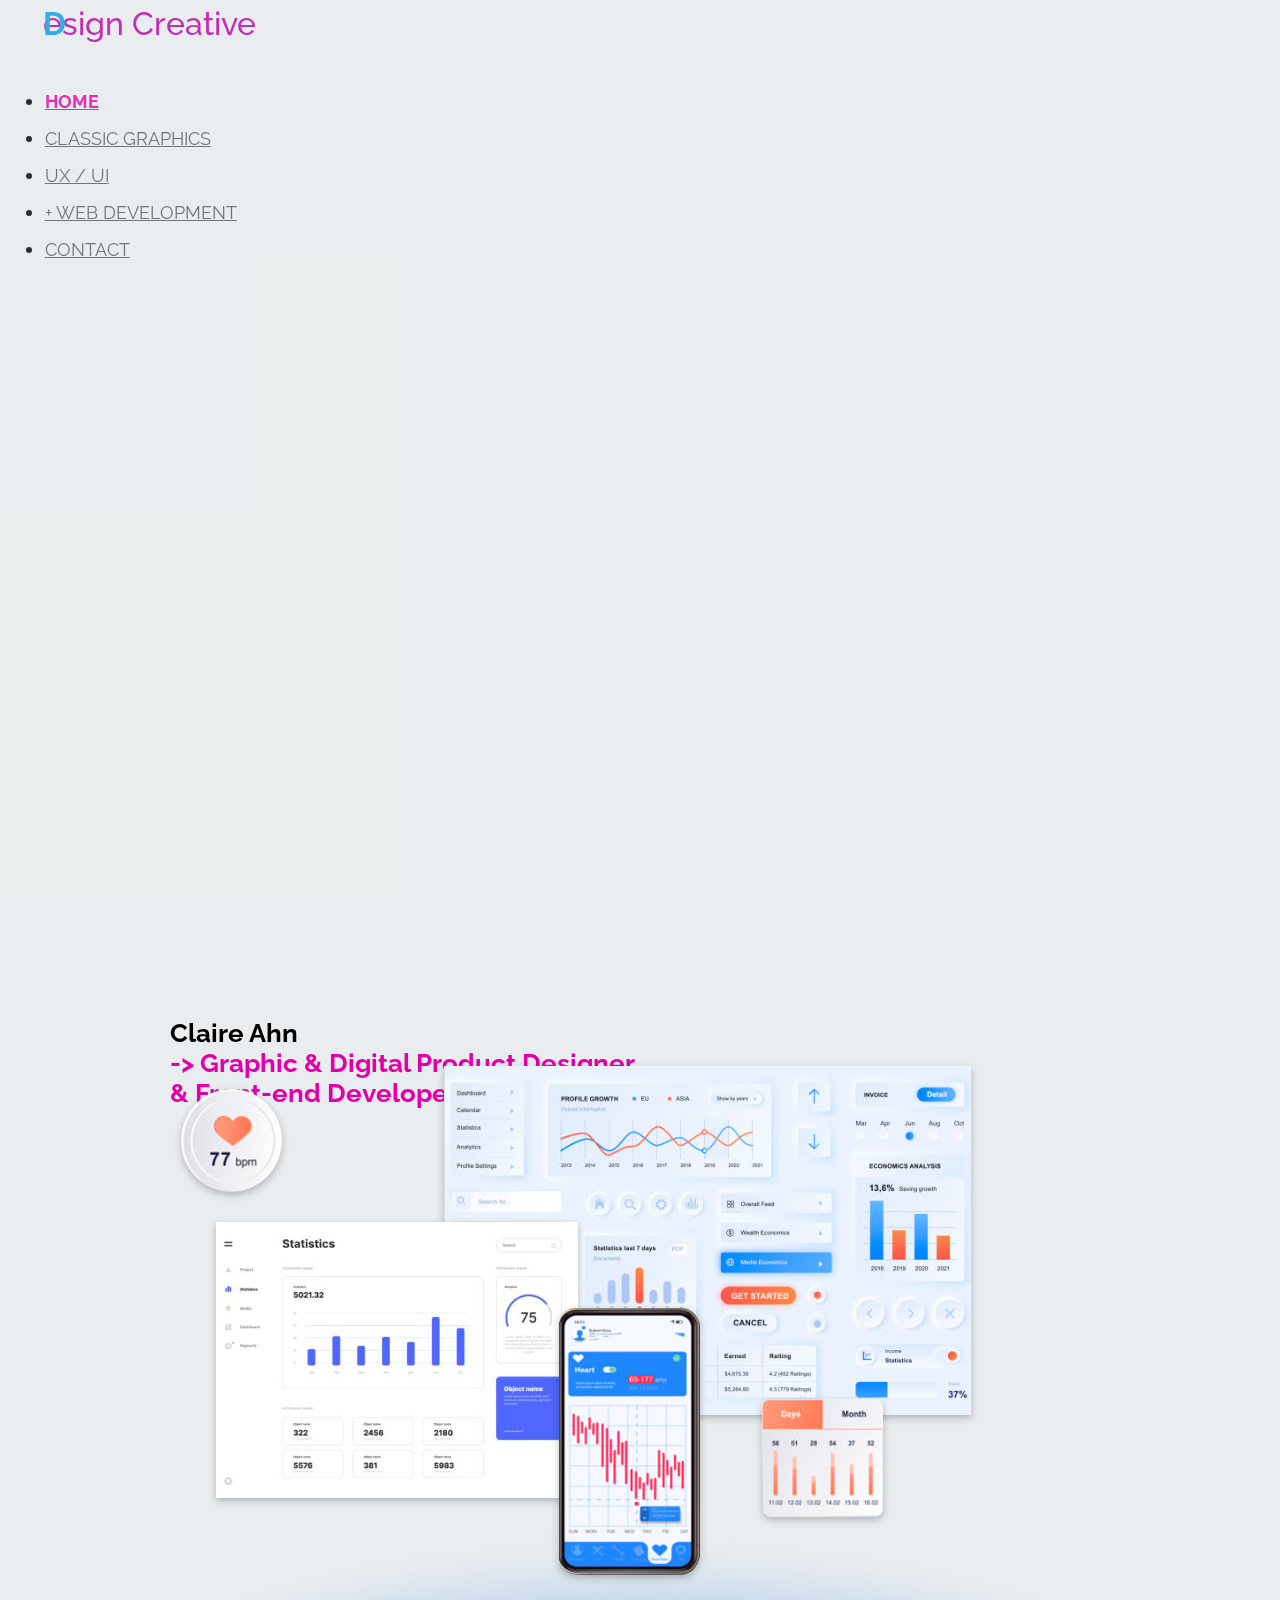
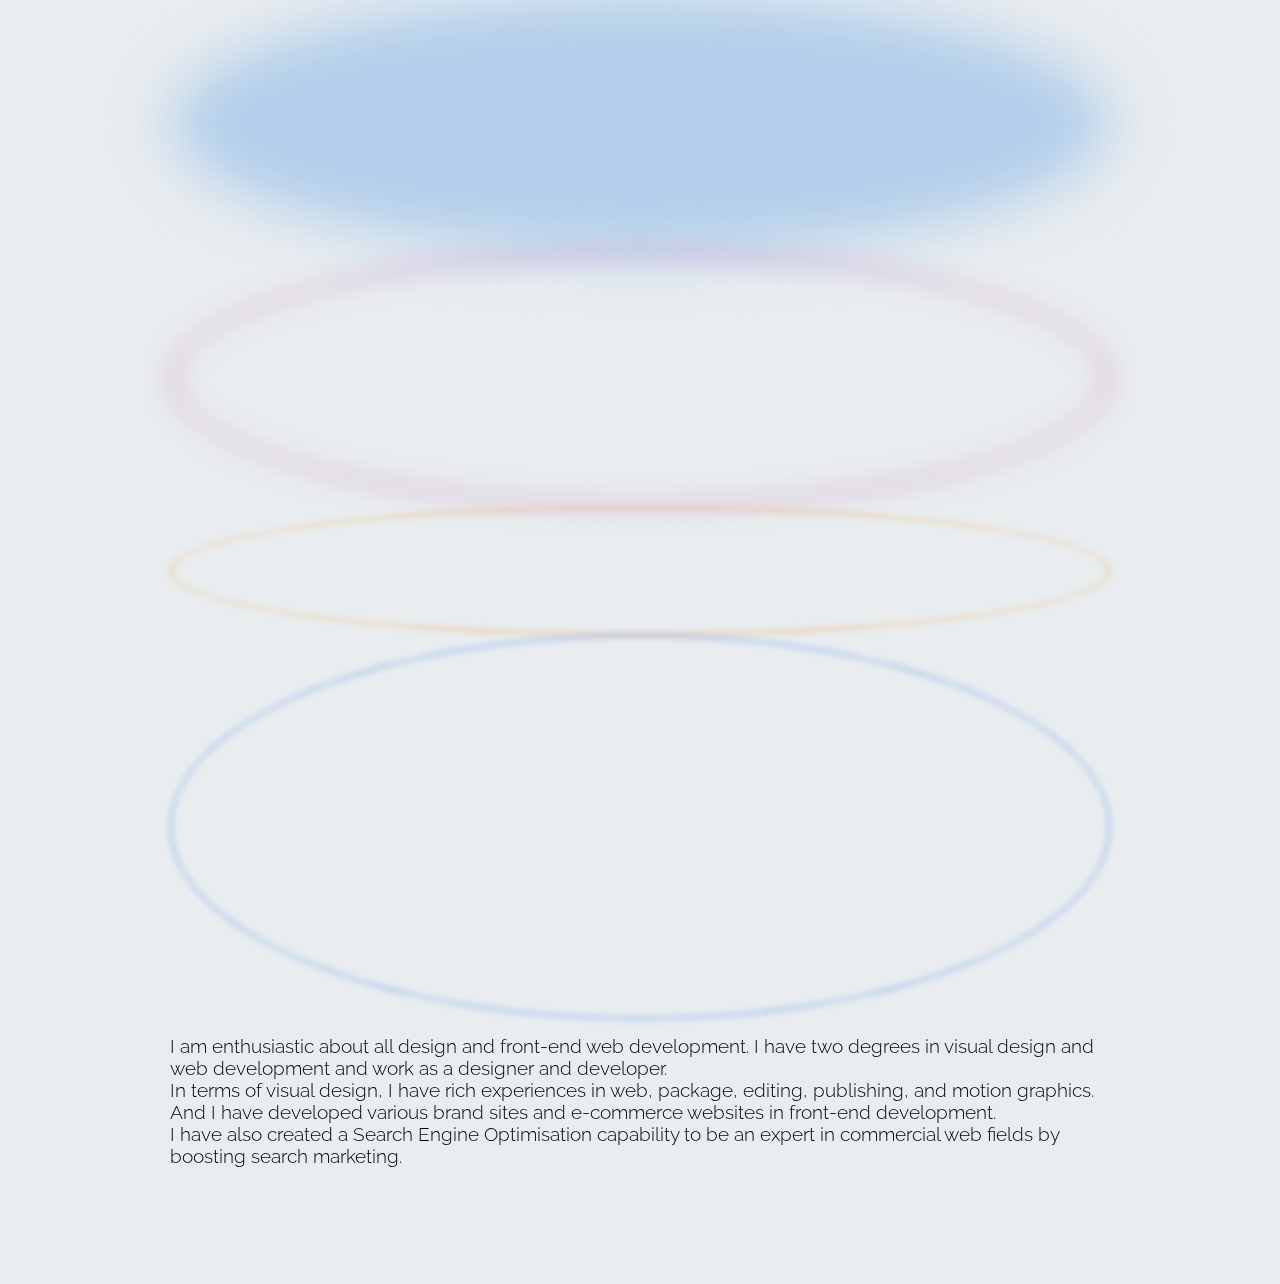
<file: index.html>
<!DOCTYPE html>
<html lang="en">

<head>
    <meta charset="UTF-8">
    <meta http-equiv="X-UA-Compatible" content="IE=edge">
    <meta name="viewport" content="width=device-width, initial-scale=1.0">
    <!-- Google Fonts -->
    <link rel="preconnect" href="https://fonts.googleapis.com">
    <link rel="preconnect" href="https://fonts.gstatic.com" crossorigin>
    <link
        href="https://fonts.googleapis.com/css2?family=M+PLUS+Rounded+1c:wght@400;700&family=Raleway:wght@300;500;700;900&display=swap"
        rel="stylesheet">
    <!-- Bootstrap 5 -->
    <link href="https://cdn.jsdelivr.net/npm/bootstrap@5.1.3/dist/css/bootstrap.min.css" rel="stylesheet"
        integrity="sha384-1BmE4kWBq78iYhFldvKuhfTAU6auU8tT94WrHftjDbrCEXSU1oBoqyl2QvZ6jIW3" crossorigin="anonymous">
    <!-- custom css-->
    <link rel="stylesheet" href="custom.css">
    <title>Design Creative &#124; Claire</title>
</head>

<body class="row">
    <!-- Top menu navigation -->
    <header class="col-2">
        <nav class="navbar flex-column bg-grey row sticky-top">
            <div class="content mx-5">
                <div class="navbar-dis row">
                    <!-- logo -->
                    <div class="row spin-letters">
                        <div class="horizontalFlip col-1">
                            <span class="letter-d">D</span>
                        </div>
                        <div class="letter-esign col-11">
                            esign Creative
                        </div>
                    </div>
                    <!-- nav list -->
                    <ul class="navbar-nav">
                        <li class="nav-item active-link">
                            <a href="index.html" class="nav-link">HOME</a>
                        </li>
                        <li class="nav-item">
                            <a href="other-graphics.html" class="nav-link">CLASSIC GRAPHICS</a>
                        </li>
                        <li class="nav-item">
                            <a href="ux-ui.html" class="nav-link">UX &#47; UI</a>
                        </li>
                        <li class="nav-item">
                            <a href="web-development.html" class="nav-link"> &#43; WEB DEVELOPMENT</a>
                        </li>
                        <li class="nav-item">
                            <a href="contact.html" class="nav-link">CONTACT</a>
                        </li>
                    </ul>
                </div>
            </div>
        </nav>
    </header>
    <!-- End Header -->

    <!-- Main -->
    <main class="col-10">
        <!-- content -->
        <section class="content row" role="contentinfo">
            <div class="col-12 py-3 whole-text" id="tab-one">
                <div class="card border-light">
                    <div class="card-body p-10 row">
                        <h1 class="col-5 mb-5 fw700">Claire Ahn<br />
                            <span class="main-span">-> Graphic &amp; Digital Product Designer<br />
                                &amp; Front-end Developer</span>
                        </h1>
                        <div class="col-7 mb-5">
                            <img src="./img/main-img.png" alt="Main image" class="w-100 position-relative"
                                id="featured-img">
                            <div id="shape-1" class="circle position-absolute opacity-50 scale-up-center"></div>
                            <div id="shape-2"
                                class="circle position-absolute opacity-75 scale-up-center animation-delay-2000"></div>
                            <div id="shape-3"
                                class="circle position-absolute opacity-75 scale-up-center animation-delay-4000"></div>
                            <div id="shape-4" class="circle position-absolute opacity-75 scale-up-center"></div>
                        </div>

                        <p class="col-12 mb-5 card-text fw300">I am enthusiastic about all design and front-end web
                            development.
                            I have two degrees in visual design and web development and work as a designer and
                            developer.<br />
                            In terms of visual design, I have rich experiences in web, package, editing, publishing, and
                            motion graphics.
                            And I have developed various brand sites and e-commerce websites in front-end
                            development.<br />
                            I have also created a Search Engine Optimisation capability to be an expert in commercial
                            web fields by boosting search marketing.
                        </p>
                    </div>
                </div>
            </div>
        </section>
        <!-- End content -->
        <!-- custom javascript -->
        <script src="custom.js"></script>
</body>

</html>
</file>
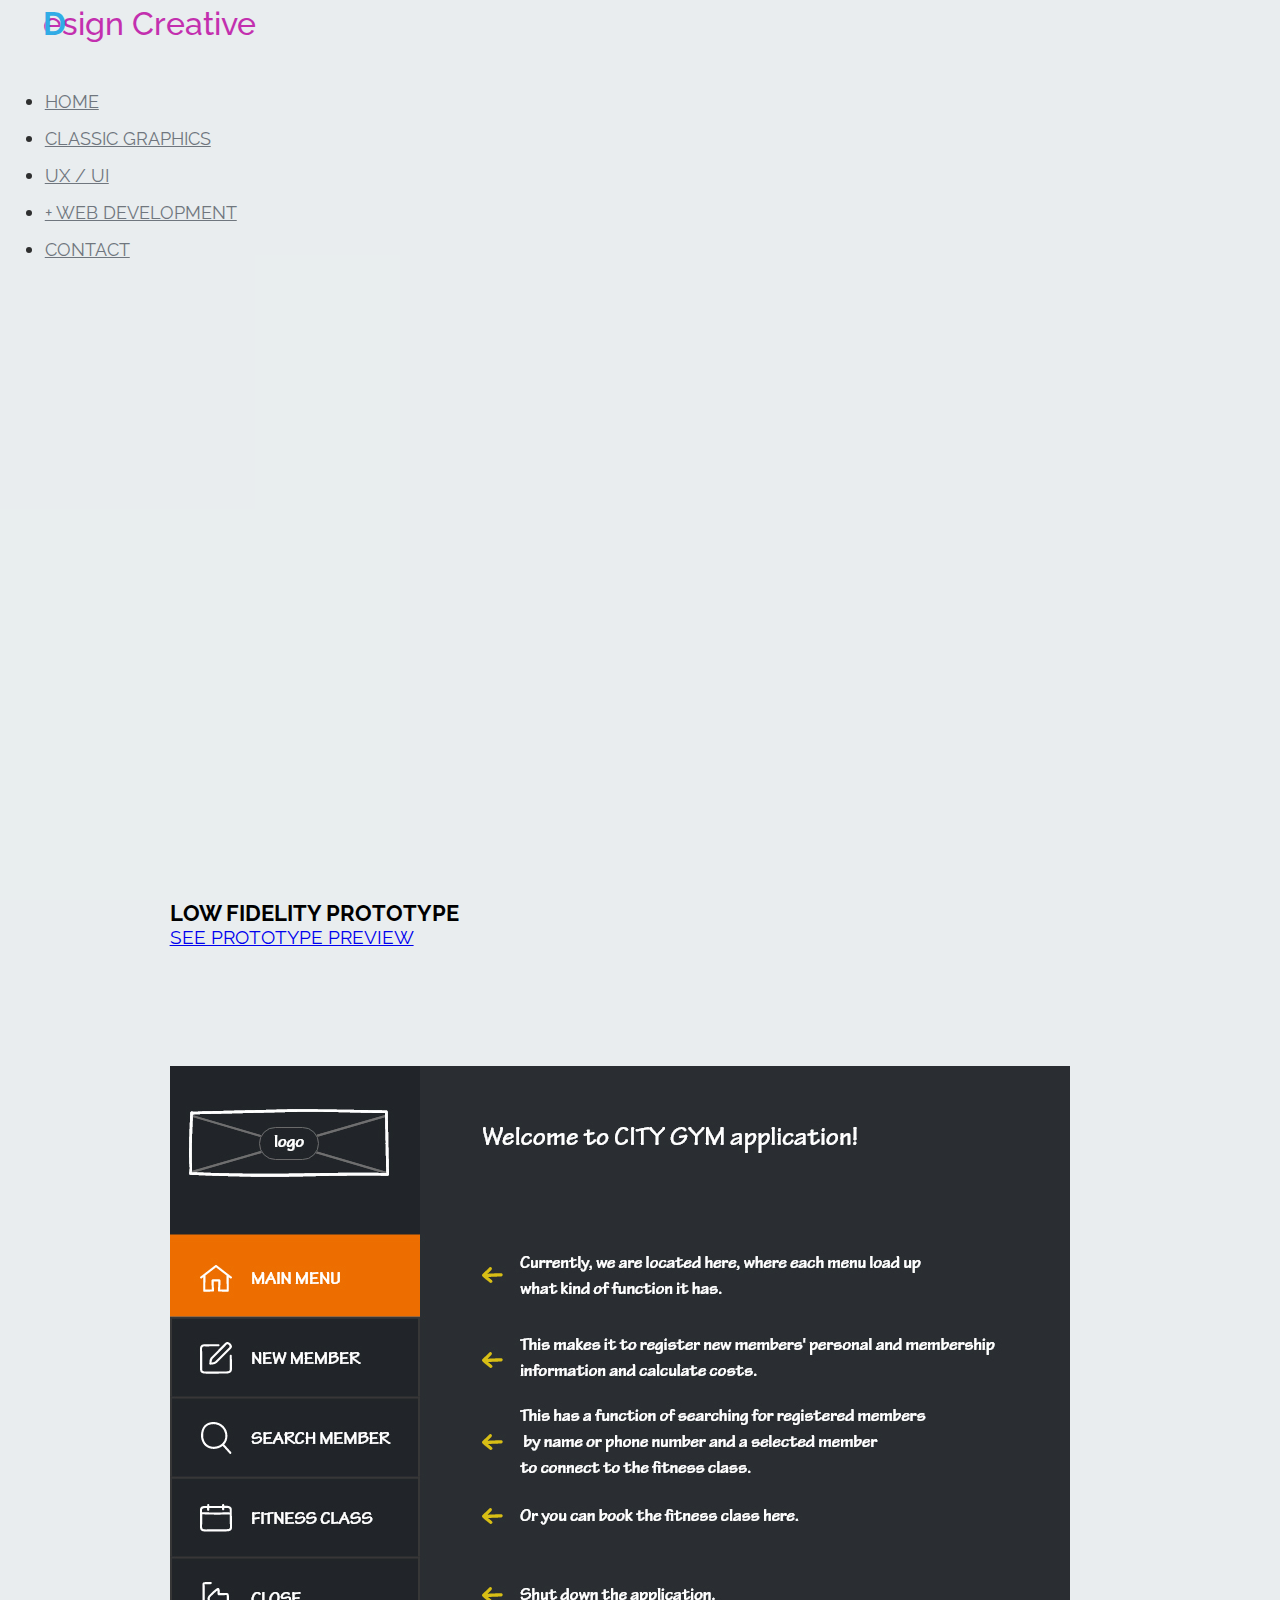
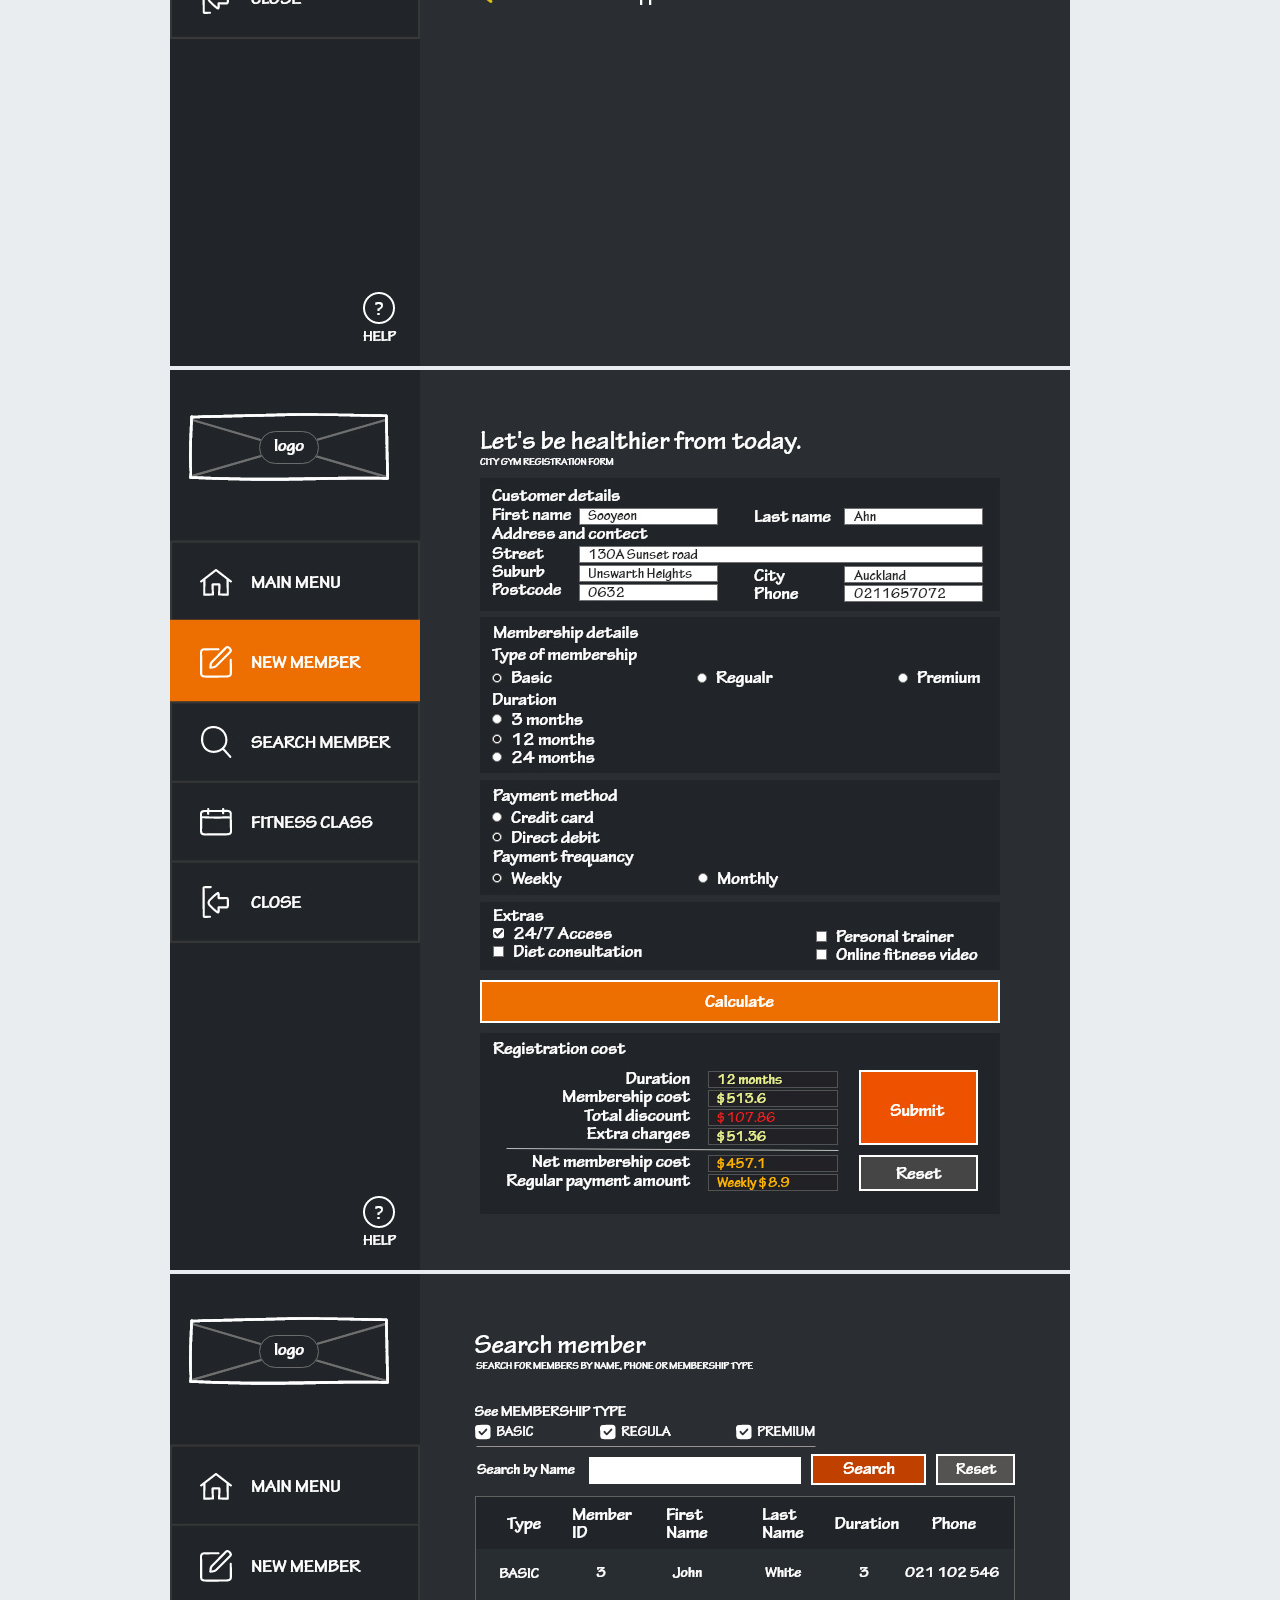
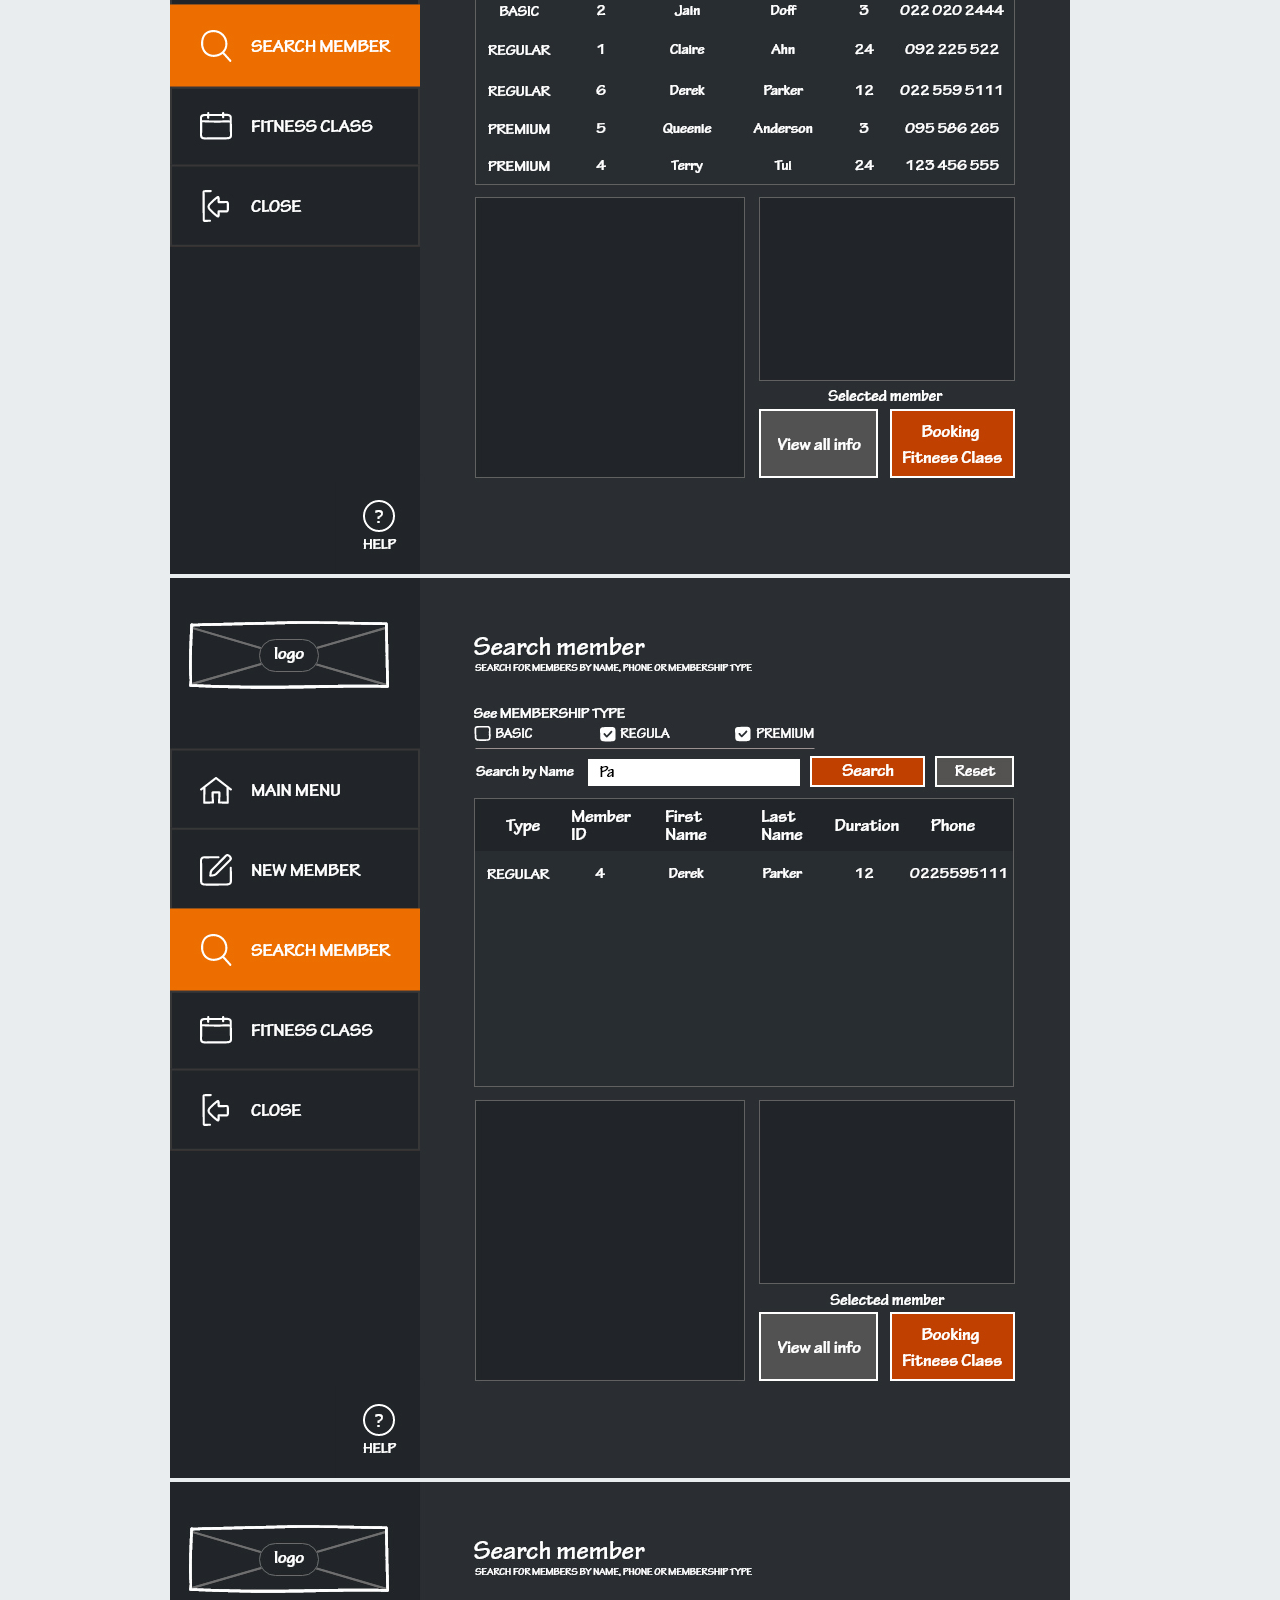
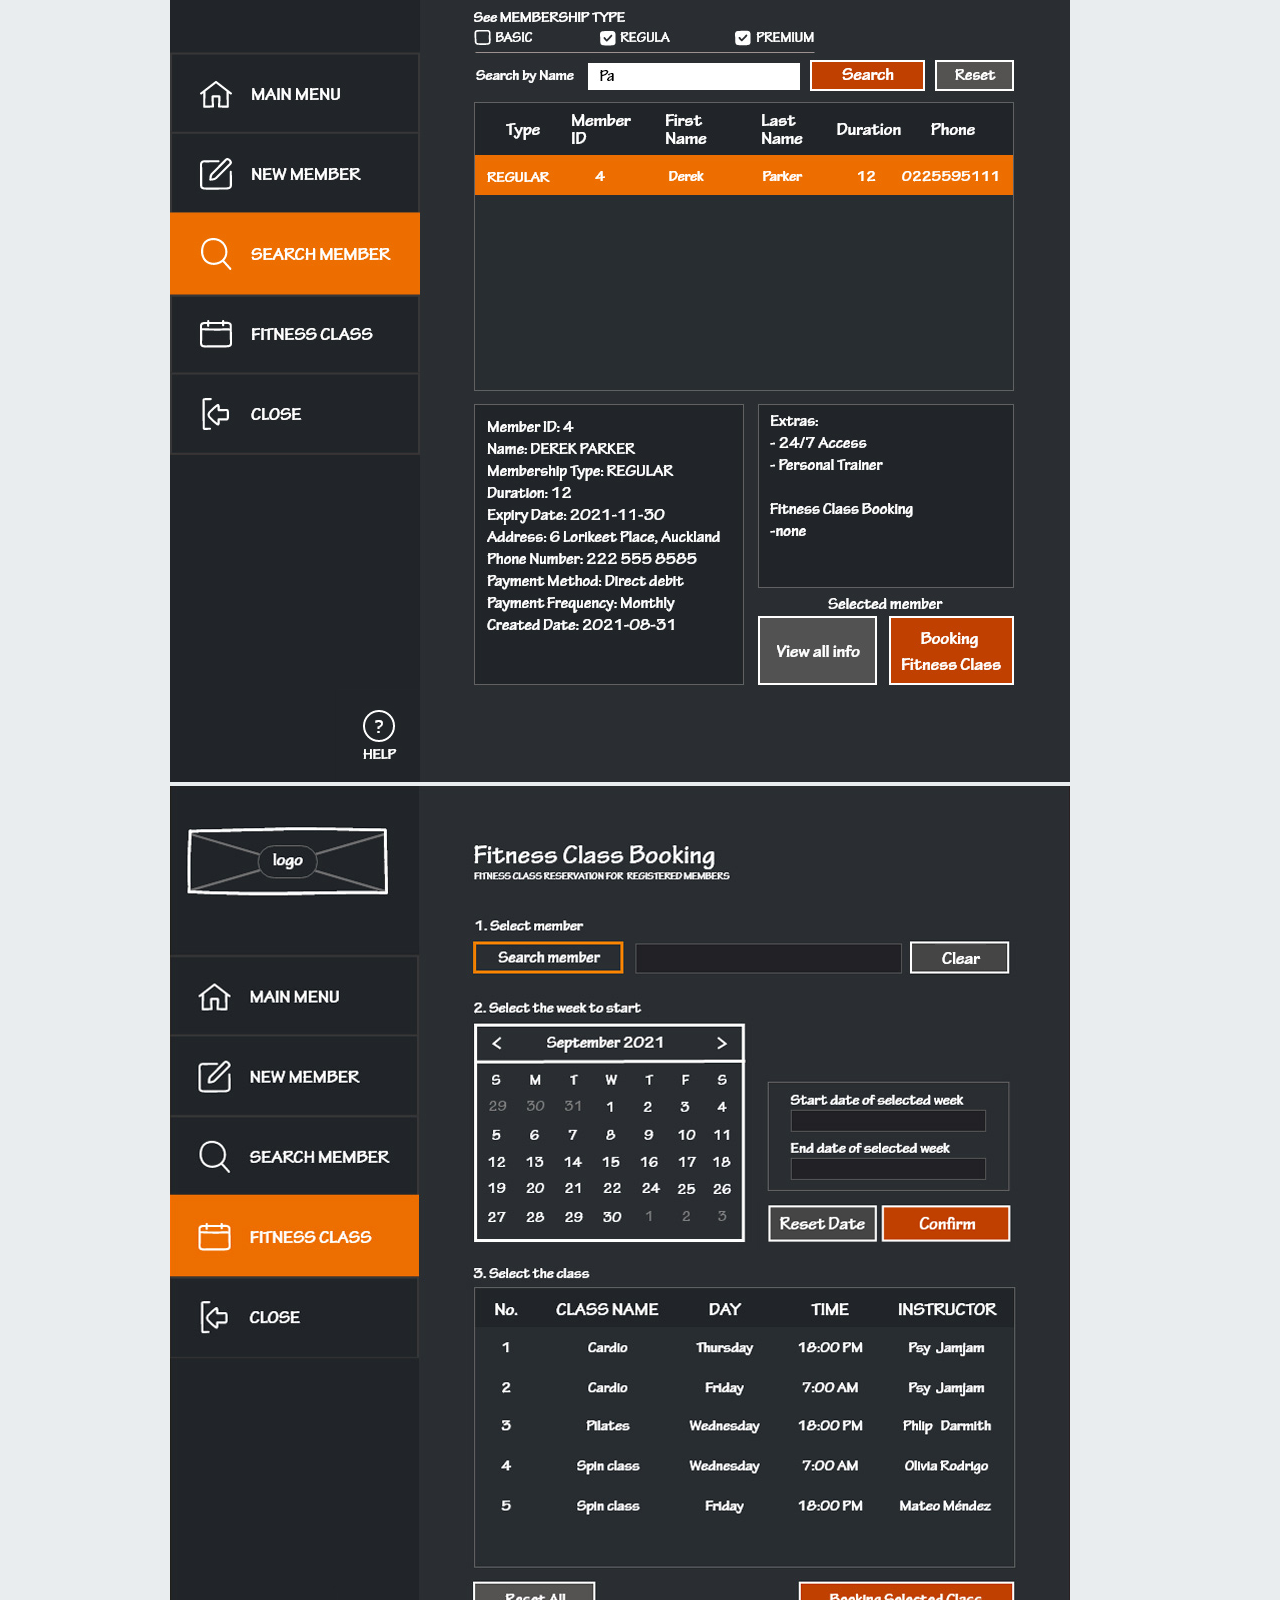
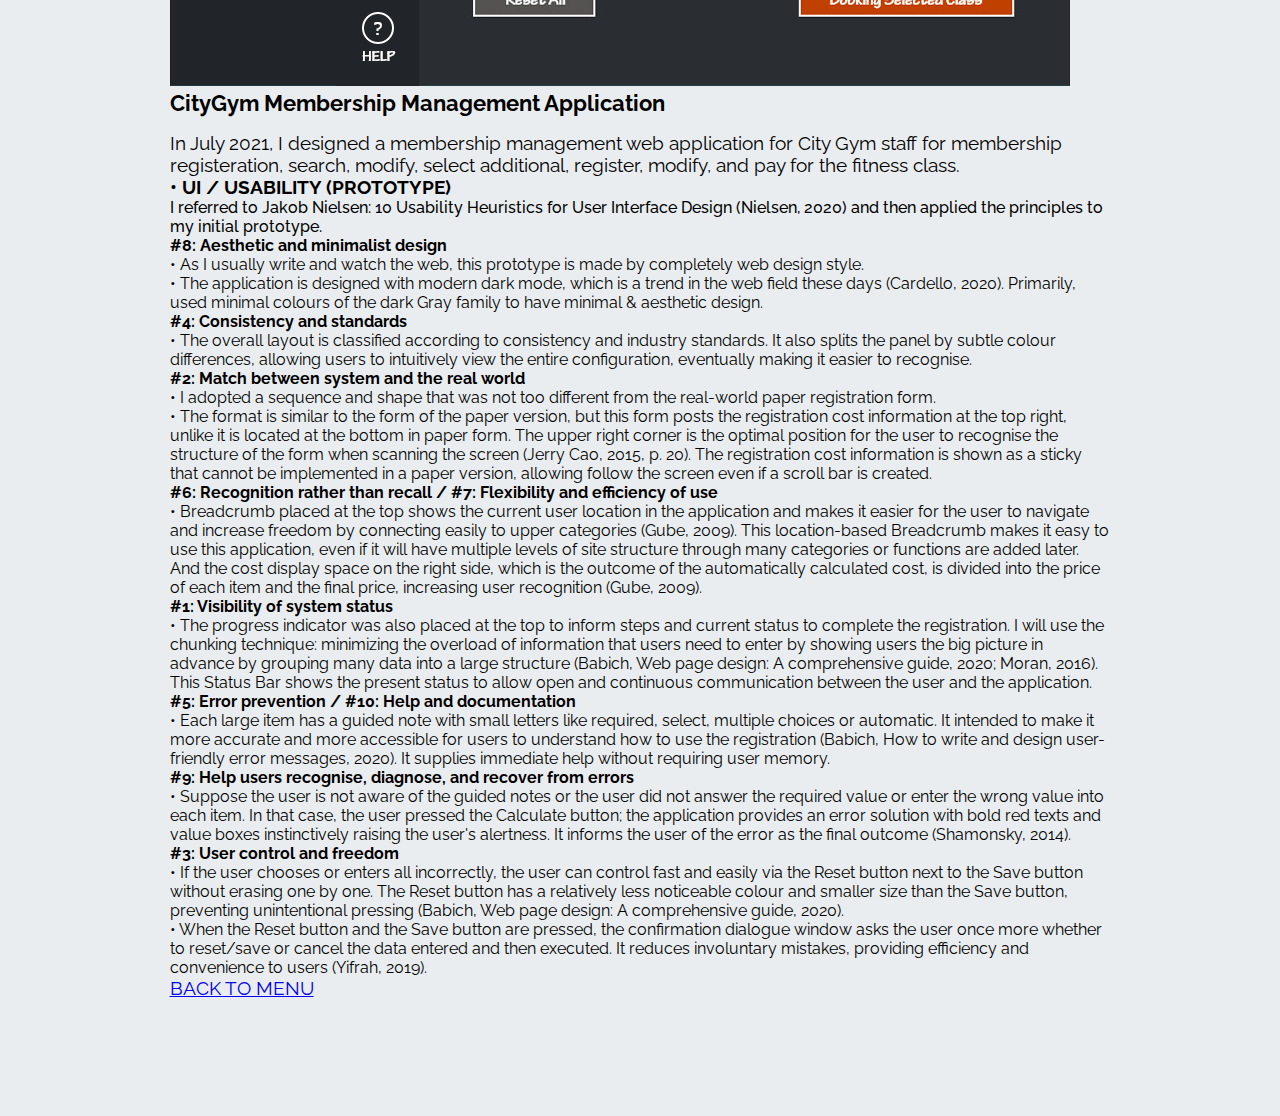
<file: citygymapps.html>
<!DOCTYPE html>
<html lang="en">

<head>
    <meta charset="UTF-8">
    <meta http-equiv="X-UA-Compatible" content="IE=edge">
    <meta name="viewport" content="width=device-width, initial-scale=1.0">
    <!-- Google Fonts -->
    <link rel="preconnect" href="https://fonts.googleapis.com">
    <link rel="preconnect" href="https://fonts.gstatic.com" crossorigin>
    <link
        href="https://fonts.googleapis.com/css2?family=M+PLUS+Rounded+1c:wght@400;700&family=Raleway:wght@300;500;700;900&display=swap"
        rel="stylesheet">
    <!-- Bootstrap 5 -->
    <link href="https://cdn.jsdelivr.net/npm/bootstrap@5.1.3/dist/css/bootstrap.min.css" rel="stylesheet"
        integrity="sha384-1BmE4kWBq78iYhFldvKuhfTAU6auU8tT94WrHftjDbrCEXSU1oBoqyl2QvZ6jIW3" crossorigin="anonymous">
    <!-- custom css-->
    <link rel="stylesheet" href="custom.css">
    <title>Design Creative &#124; Claire</title>
</head>

<body class="row">
    <!-- Top menu navigation -->
    <header class="col-2">
        <nav class="navbar flex-column bg-grey row sticky-top">
            <div class="content mx-5">
                <div class="navbar-dis row">
                    <!-- logo -->
                    <div class="row spin-letters">
                        <div class="horizontalFlip col-1">
                            <span class="letter-d">D</span>
                        </div>
                        <div class="letter-esign col-11">
                            esign Creative
                        </div>
                    </div>
                    <!-- nav list -->
                    <ul class="navbar-nav">
                        <li class="nav-item">
                            <a href="index.html" class="nav-link">HOME</a>
                        </li>
                        <li class="nav-item">
                            <a href="other-graphics.html" class="nav-link">CLASSIC GRAPHICS</a>
                        </li>
                        <li class="nav-item">
                            <a href="ux-ui.html" class="nav-link">UX &#47; UI</a>
                        </li>
                        <li class="nav-item">
                            <a href="web-development.html" class="nav-link"> &#43; WEB DEVELOPMENT</a>
                        </li>
                        <li class="nav-item">
                            <a href="contact.html" class="nav-link">CONTACT</a>
                        </li>
                    </ul>
                </div>
            </div>
        </nav>
    </header>
    <!-- End Header -->

    <!-- Main -->
    <main class="col-10">
        <!-- content -->
        <section class="content row" role="contentinfo">
            <div class="col-12 py-3 whole-text" id="tab-one">
                <div class="card border-light mb-5">
                    <div class="card-body ps-10 pt-5 row">
                        <h3 class="col-3">LOW FIDELITY PROTOTYPE</h3>
                        <div class="col-9">
                            <a href="https://xd.adobe.com/view/5a79e0ef-ef64-43d1-960c-609553dc5e07-0f2a/"
                                target="_blank" rel="noreferrer noopener" class="btn btn-dark">SEE PROTOTYPE PREVIEW</a>
                        </div>
                    </div>
                    <div class="card-body p-10 row">
                        <div class="col-4">
                            <img src="img/citygym/mainmenu.jpg" alt="CityGym apps mainmenu" class="img-fluid mb-5">
                            <img src="img/citygym/newmember-2.jpg" alt="CityGym apps newmember-2"
                                class="img-fluid mb-5">
                            <img src="img/citygym/searchmember-1.jpg" alt="CityGym apps search member-1"
                                class="img-fluid mb-5">
                            <img src="img/citygym/searchmember-3.jpg" alt="CityGym apps search member-3"
                                class="img-fluid mb-5">
                            <img src="img/citygym/searchmember-4.jpg" alt="CityGym apps search member-4"
                                class="img-fluid mb-5">
                            <img src="img/citygym/fitnessclass-1.jpg" alt="CityGym apps fitness class-1"
                                class="img-fluid mb-5">
                        </div>
                        <div class="col-8 ps-5">
                            <h3>CityGym Membership Management Application </h3>
                            <p class="card-text w-100">In July 2021, I designed a membership management web application
                                for City Gym staff for membership registeration,
                                search, modify, select additional, register, modify, and pay for the fitness class.</p>
                            <h4 class="mt-5 mx-3">• UI / USABILITY (PROTOTYPE)</h4>
                            <div class="mx-5 my-5">
                                <p class="fw500">I referred to Jakob Nielsen: 10 Usability Heuristics for User Interface
                                    Design (Nielsen, 2020) and then applied the principles to my initial prototype. </p>
                            </div>
                            <div class="mx-5 my-5">
                                <p class="fw700">#8: Aesthetic and minimalist design </p>
                                <p class="ms-3">• As I usually write and watch the web, this prototype is made by
                                    completely web design style.</p>
                                <p class="ms-3">• The application is designed with modern dark mode, which is a trend in
                                    the web field these days (Cardello, 2020). Primarily, used minimal colours of the
                                    dark Gray family to have minimal & aesthetic design. </p>
                            </div>
                            <div class="mx-5 my-5">
                                <p class="fw700">#4: Consistency and standards </p>
                                <p class="ms-3">• The overall layout is classified according to consistency and industry
                                    standards.
                                    It also splits the panel by subtle colour differences, allowing users to intuitively
                                    view the entire configuration, eventually making it easier to recognise.</p>
                            </div>
                            <div class="mx-5 my-5">
                                <p class="fw700">#2: Match between system and the real world </p>
                                <p class="ms-3">• I adopted a sequence and shape that was not too different from the
                                    real-world paper registration form. </p>
                                <p class="ms-3">• The format is similar to the form of the paper version, but this form
                                    posts the registration cost information at the top right, unlike it is located at
                                    the bottom in paper form. The upper right corner is the optimal position for the
                                    user to recognise the structure of the form when scanning the screen (Jerry Cao,
                                    2015, p. 20).
                                    The registration cost information is shown as a sticky that cannot be implemented in
                                    a paper version, allowing follow the screen even if a scroll bar is created. </p>
                            </div>
                            <div class="mx-5 my-5">
                                <p class="fw700">#6: Recognition rather than recall / #7: Flexibility and efficiency of
                                    use </p>
                                <p class="ms-3">• Breadcrumb placed at the top shows the current user location in the
                                    application and makes it easier for the user to navigate and increase freedom by
                                    connecting easily to upper categories (Gube, 2009).
                                    This location-based Breadcrumb makes it easy to use this application, even if it
                                    will have multiple levels of site structure through many categories or functions are
                                    added later. And the cost display space on the right side, which is the outcome of
                                    the automatically calculated cost, is divided into the price of each item and the
                                    final price, increasing user recognition (Gube, 2009).</p>
                            </div>
                            <div class="mx-5 my-5">
                                <p class="fw700">#1: Visibility of system status </p>
                                <p class="ms-3">• The progress indicator was also placed at the top to inform steps and
                                    current status to complete the registration. I will use the chunking technique:
                                    minimizing the overload of information that users need to enter by showing users the
                                    big picture in advance by grouping many data into a large structure (Babich, Web
                                    page design: A comprehensive guide, 2020; Moran, 2016).
                                    This Status Bar shows the present status to allow open and continuous communication
                                    between the user and the application.</p>
                            </div>
                            <div class="mx-5 my-5">
                                <p class="fw700">#5: Error prevention / #10: Help and documentation </p>
                                <p class="ms-3">• Each large item has a guided note with small letters like required,
                                    select, multiple choices or automatic. It intended to make it more accurate and more
                                    accessible for users to understand how to use the registration (Babich, How to write
                                    and design user-friendly error messages, 2020).
                                    It supplies immediate help without requiring user memory.</p>
                            </div>
                            <div class="mx-5 my-5">
                                <p class="fw700">#9: Help users recognise, diagnose, and recover from errors </p>
                                <p class="ms-3">• Suppose the user is not aware of the guided notes or the user did not
                                    answer the required value or enter the wrong value into each item. In that case, the
                                    user pressed the Calculate button; the application provides an error solution with
                                    bold red texts and value boxes instinctively raising the user's alertness.
                                    It informs the user of the error as the final outcome (Shamonsky, 2014). </p>
                            </div>
                            <div class="mx-5 my-5">
                                <p class="fw700">#3: User control and freedom </p>
                                <p class="ms-3">• If the user chooses or enters all incorrectly, the user can control
                                    fast and easily via the Reset button next to the Save button without erasing one by
                                    one.
                                    The Reset button has a relatively less noticeable colour and smaller size than the
                                    Save button, preventing unintentional pressing (Babich, Web page design: A
                                    comprehensive guide, 2020).</p>
                                <p class="ms-3">• When the Reset button and the Save button are pressed, the
                                    confirmation dialogue window asks the user once more whether to reset/save or cancel
                                    the data entered and then executed.
                                    It reduces involuntary mistakes, providing efficiency and convenience to users
                                    (Yifrah, 2019).</p>
                            </div>
                        </div>
                        <div class="col-4">
                        </div>
                        <div class="col-8 ps-5">
                            <a href="ux-ui.html" class="btn btn-dark mt-3">BACK TO MENU</a>
                        </div>
                    </div>
                </div>
            </div>
        </section>
        <!-- End content -->
        <!-- custom javascript -->
        <script src="custom.js"></script>
</body>

</html>
</file>
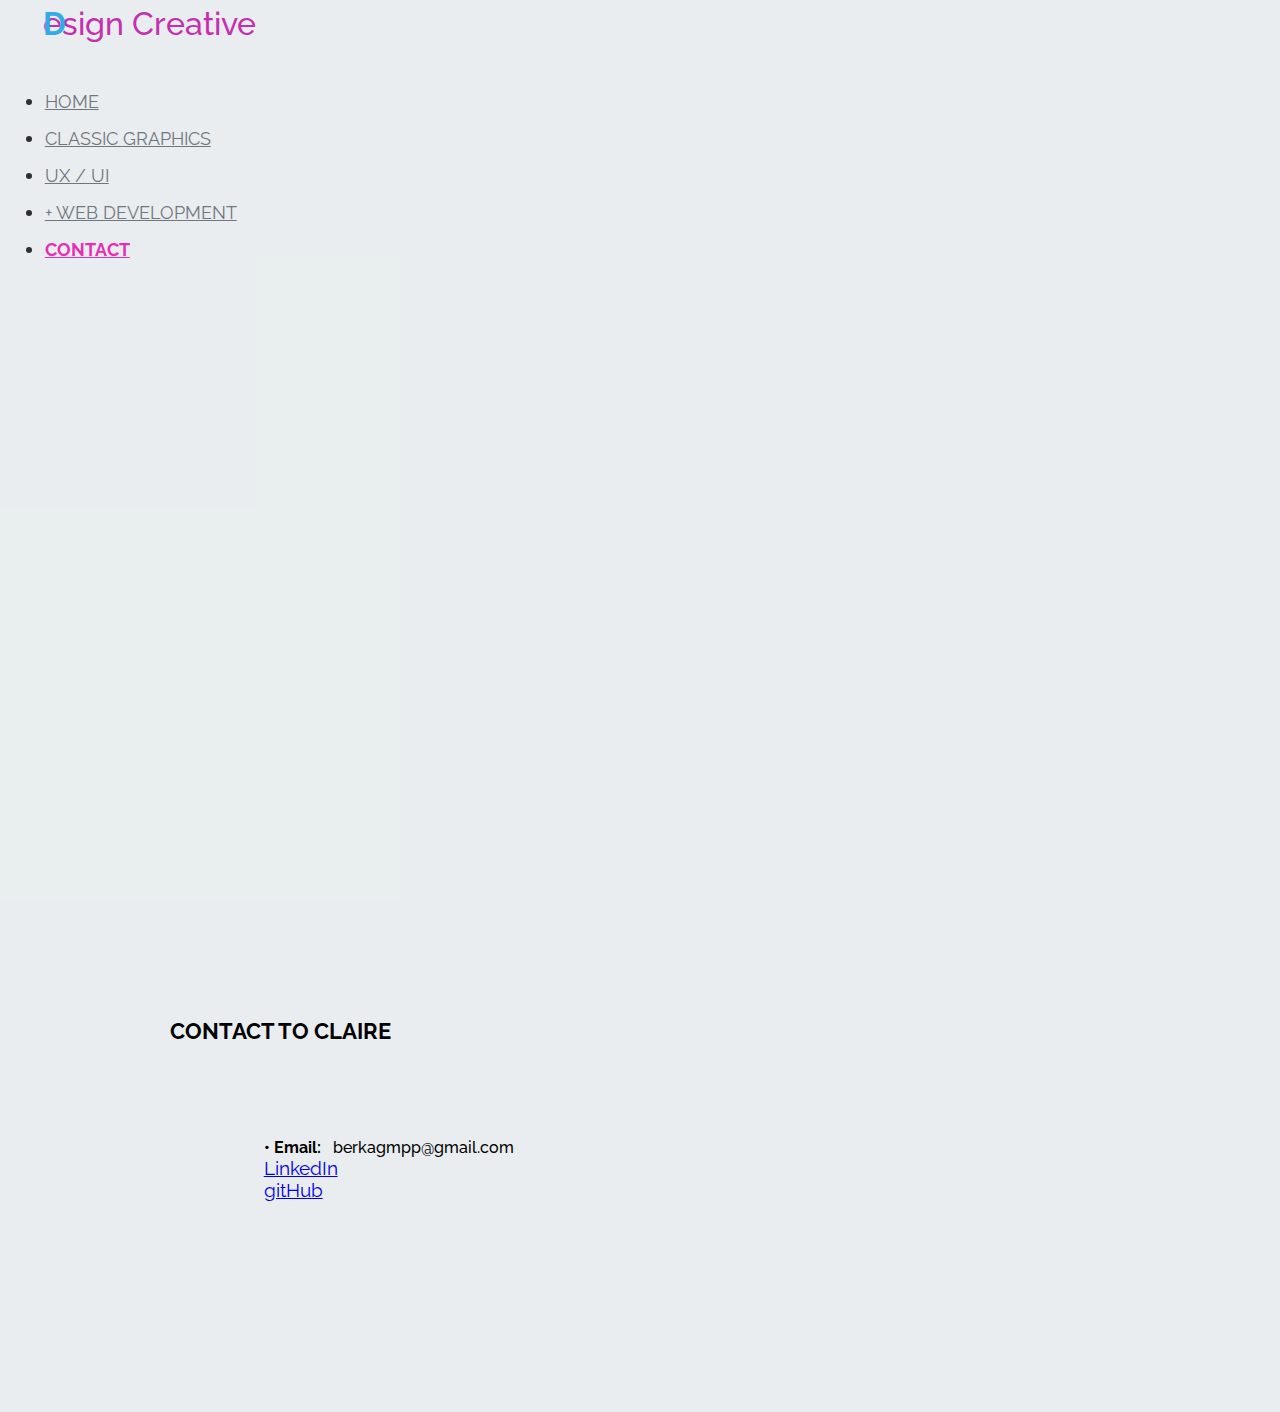
<file: contact.html>
<!DOCTYPE html>
<html lang="en">

<head>
    <meta charset="UTF-8">
    <meta http-equiv="X-UA-Compatible" content="IE=edge">
    <meta name="viewport" content="width=device-width, initial-scale=1.0">
    <!-- Google Fonts -->
    <link rel="preconnect" href="https://fonts.googleapis.com">
    <link rel="preconnect" href="https://fonts.gstatic.com" crossorigin>
    <link
        href="https://fonts.googleapis.com/css2?family=M+PLUS+Rounded+1c:wght@400;700&family=Raleway:wght@300;500;700;900&display=swap"
        rel="stylesheet">
    <!-- Bootstrap 5 -->
    <link href="https://cdn.jsdelivr.net/npm/bootstrap@5.1.3/dist/css/bootstrap.min.css" rel="stylesheet"
        integrity="sha384-1BmE4kWBq78iYhFldvKuhfTAU6auU8tT94WrHftjDbrCEXSU1oBoqyl2QvZ6jIW3" crossorigin="anonymous">
    <!-- custom css-->
    <link rel="stylesheet" href="custom.css">
    <title>Design Creative &#124; Claire</title>
</head>

<body class="row">
    <!-- Top menu navigation -->
    <header class="col-2">
        <nav class="navbar flex-column bg-grey row sticky-top">
            <div class="content mx-5">
                <div class="navbar-dis row">
                    <!-- logo -->
                    <div class="row spin-letters">
                        <div class="horizontalFlip col-1">
                            <span class="letter-d">D</span>
                        </div>
                        <div class="letter-esign col-11">
                            esign Creative
                        </div>
                    </div>
                    <!-- nav list -->
                    <ul class="navbar-nav">
                        <li class="nav-item">
                            <a href="index.html" class="nav-link">HOME</a>
                        </li>
                        <li class="nav-item">
                            <a href="other-graphics.html" class="nav-link">CLASSIC GRAPHICS</a>
                        </li>
                        <li class="nav-item">
                            <a href="ux-ui.html" class="nav-link">UX &#47; UI</a>
                        </li>
                        <li class="nav-item">
                            <a href="web-development.html" class="nav-link"> &#43; WEB DEVELOPMENT</a>
                        </li>
                        <li class="nav-item active-link">
                            <a href="contact.html" class="nav-link">CONTACT</a>
                        </li>
                    </ul>
                </div>
            </div>
        </nav>
    </header>
    <!-- End Header -->

    <!-- Main -->
    <main class="col-10">
        <!-- content -->
        <section class="content row" role="contentinfo">
            <div class="col-12 py-3 whole-text" id="tab-one">
                <div class="card border-light mb-5">
                    <div class="card-body p-10 row">
                        <div class="col-12 ps-5">
                            <h3>CONTACT TO CLAIRE </h3>
                            <div class="row p-10">
                                <div class="col-12 text-center">
                                    <p class="fw700">• Email&#58;&nbsp;&nbsp; <span class="fw500">berkagmpp@gmail.com</span>
                                    </p>
                                </div>
                                <div class="btn">
                                    <a href="https://www.linkedin.com/in/berkagmpp/" target="_blank"
                                        rel="noreferrer noopener" class="btn btn-primary mt-3">LinkedIn</a>
                                </div>
                                <div class="btn">
                                    <a href="https://github.com/berkagmpp" target="_blank"
                                        rel="noreferrer noopener" class="btn btn-dark mt-3">gitHub</a>
                                </div>
                            </div>
                        </div>
                    </div>
                </div>
            </div>
        </section>
        <!-- End content -->
        <!-- custom javascript -->
        <script src="custom.js"></script>
</body>

</html>
</file>
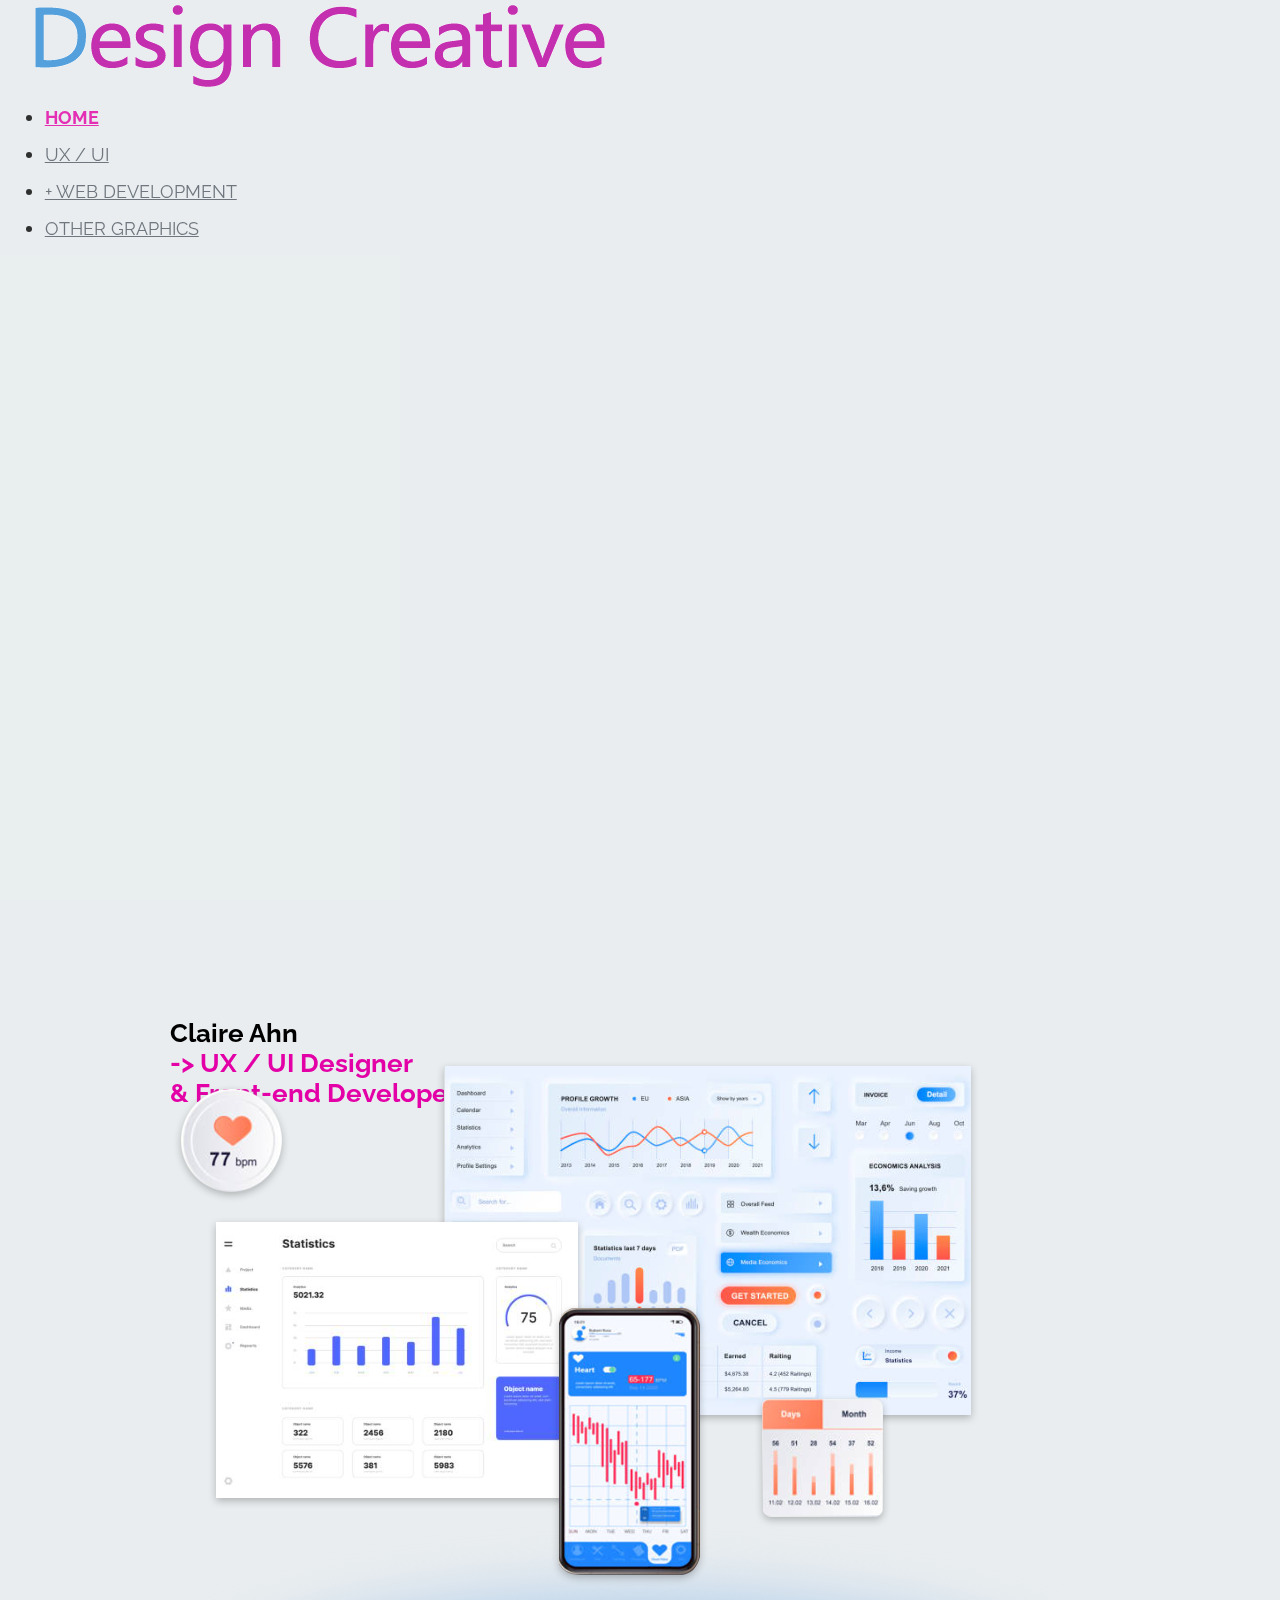
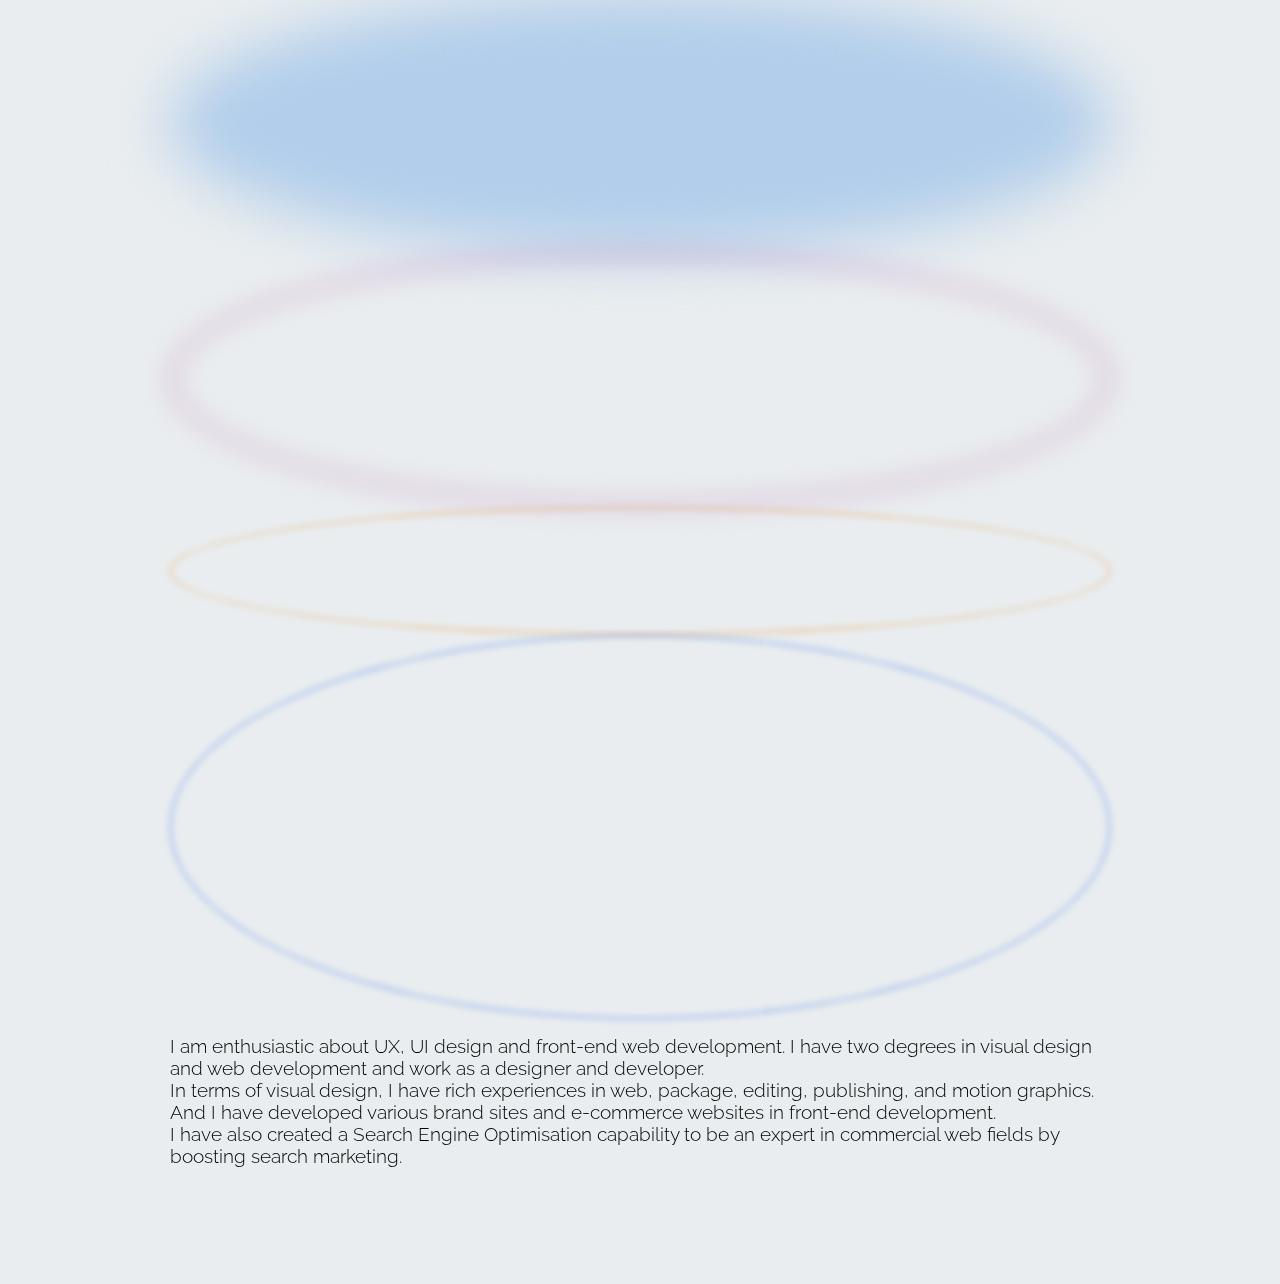
<file: home.html>
<!DOCTYPE html>
<html lang="en">

<head>
    <meta charset="UTF-8">
    <meta http-equiv="X-UA-Compatible" content="IE=edge">
    <meta name="viewport" content="width=device-width, initial-scale=1.0">
    <!-- Google Fonts -->
    <link rel="preconnect" href="https://fonts.googleapis.com">
    <link rel="preconnect" href="https://fonts.gstatic.com" crossorigin>
    <link href="https://fonts.googleapis.com/css2?family=M+PLUS+Rounded+1c:wght@400;700&family=Raleway:wght@300;500;700;900&display=swap"
          rel="stylesheet">
    <!-- Bootstrap 5 -->
    <link href="https://cdn.jsdelivr.net/npm/bootstrap@5.1.3/dist/css/bootstrap.min.css" rel="stylesheet"
        integrity="sha384-1BmE4kWBq78iYhFldvKuhfTAU6auU8tT94WrHftjDbrCEXSU1oBoqyl2QvZ6jIW3" crossorigin="anonymous">
    <!-- custom css-->
    <link rel="stylesheet" href="custom.css">
    <title>Script</title>
</head>

<body class="row">
    <!-- Top menu navigation -->
    <header class="col-2">
        <nav class="navbar flex-column bg-grey row sticky-top">
            <div class="content mx-5">
                <!-- logo -->
                <div class="row">
                    <img src="/img/logo.png" class="img-fluid mb-5" alt="Design Creative logo">
                </div>
                <!-- nav list -->
                <div class="navbar-dis row">
                    <ul class="navbar-nav">
                        <li class="nav-item active-link">
                            <a href="home.html" class="nav-link">HOME</a>
                        </li>
                        <li class="nav-item">
                            <a href="ux-ui.html" class="nav-link">UX / UI</a>
                        </li>
                        <li class="nav-item">
                            <a href="web-development.html" class="nav-link col-9"> +  WEB DEVELOPMENT</a>
                        </li>
                        <li class="nav-item">
                            <a href="other-graphics.html" class="nav-link">OTHER GRAPHICS</a>
                        </li>
                    </ul>
                </div>
            </div>
        </nav>
    </header>
    <!-- End Header -->

    <!-- Main -->
    <main class="col-10">
        <!-- content -->
        <section class="content row" role="contentinfo">
            <div class="col-12 py-3 whole-text" id="tab-one">
                <div class="card border-light">
                    <div class="card-body p-10 row">
                        <h1 class="col-5 mb-5 fw700">Claire Ahn<br />
                            <span class="main-span">-> UX / UI Designer<br />
                            & Front-end Developer</span>
                        </h1>
                        <div class="col-7 mb-5">
                            <img src="/img/main-img.png" alt="Main image" class="w-100 position-relative" id="featured-img">
                            <div id="shape-1" class="circle position-absolute opacity-50 scale-up-center"></div>
                            <div id="shape-2" class="circle position-absolute opacity-75 scale-up-center animation-delay-2000"></div>
                            <div id="shape-3" class="circle position-absolute opacity-75 scale-up-center animation-delay-4000"></div>
                            <div id="shape-4" class="circle position-absolute opacity-75 scale-up-center"></div>
                        </div>

                        <p class="col-12 mb-5 card-text fw300">I am enthusiastic about UX, UI design and front-end web development.
                            I have two degrees in visual design and web development and work as a designer and developer.<br />
                            In terms of visual design, I have rich experiences in web, package, editing, publishing, and motion graphics.
                            And I have developed various brand sites and e-commerce websites in front-end development.<br />
                            I have also created a Search Engine Optimisation capability to be an expert in commercial web fields by boosting search marketing.
                        </p>
                    </div>
                </div>
            </div>
        </section>
        <!-- End content -->
        <!-- custom javascript -->
        <script src="custom.js"></script>
</body>

</html>
</file>
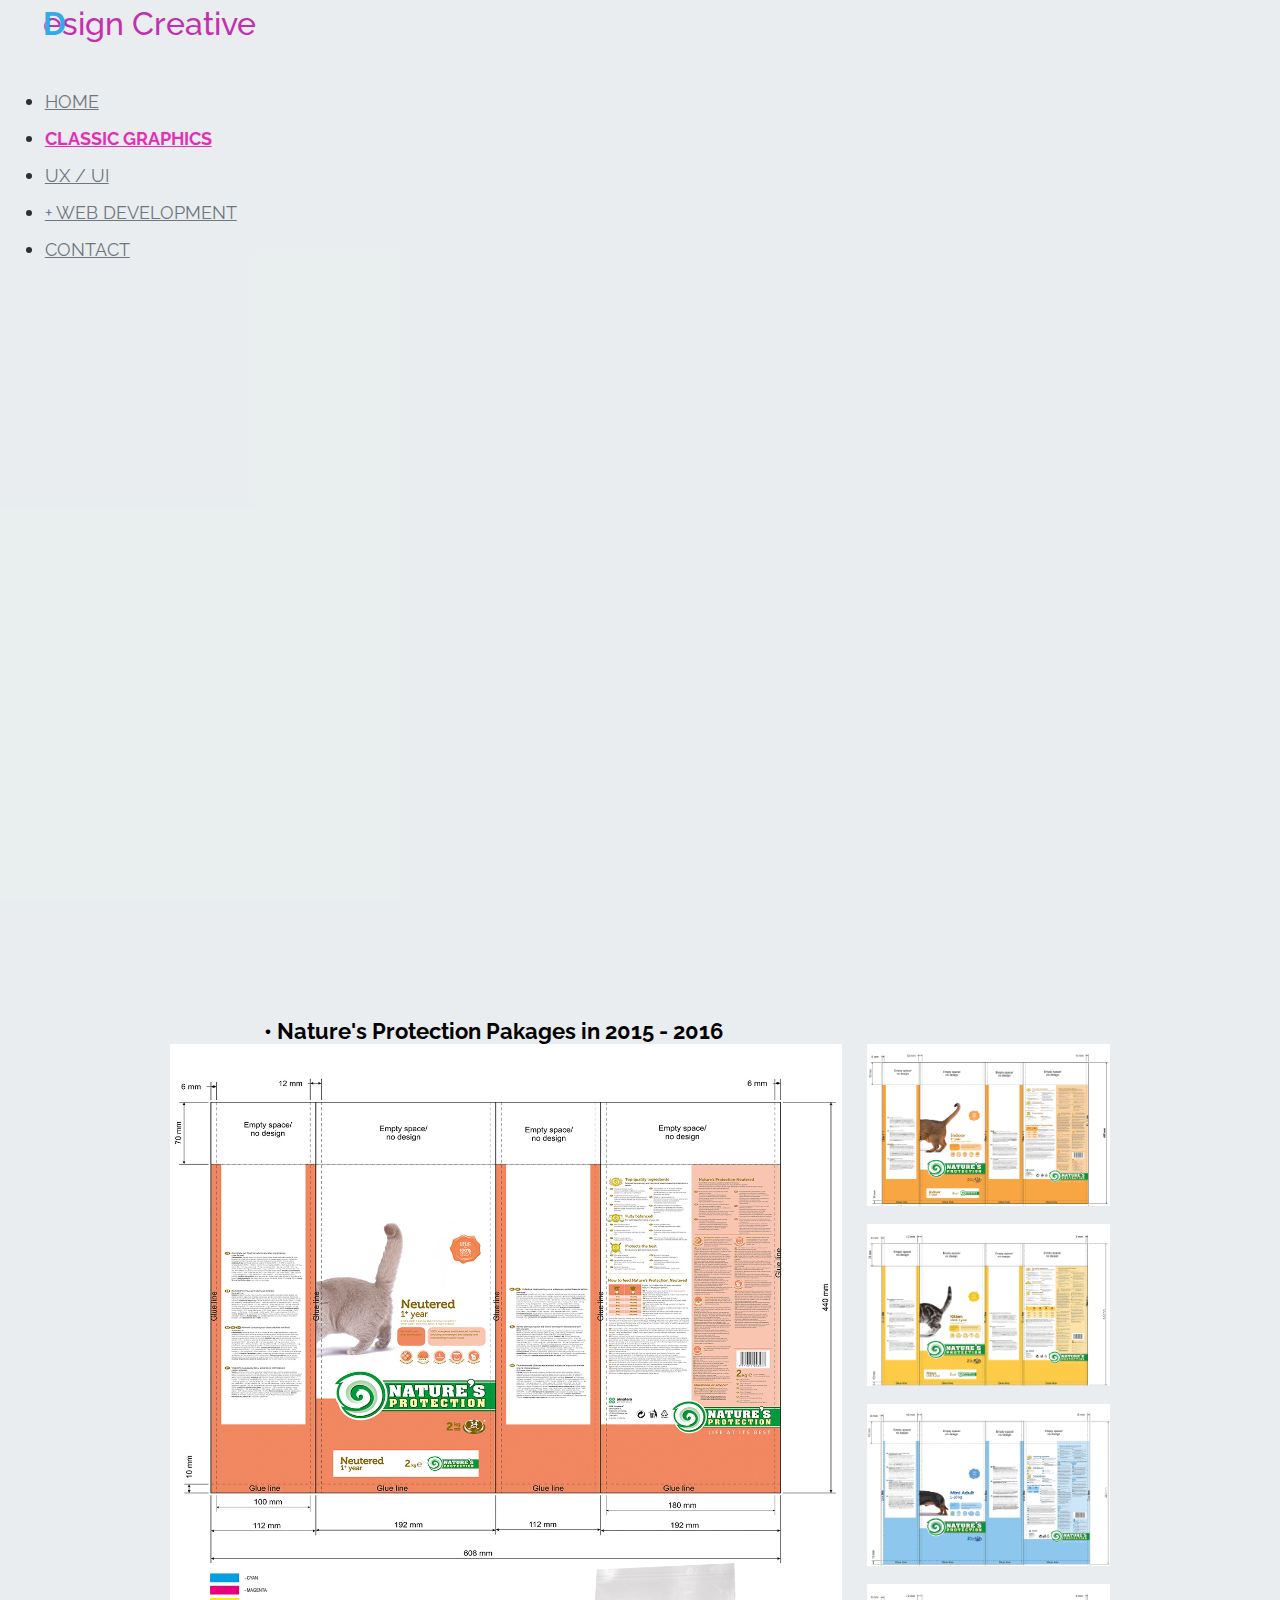
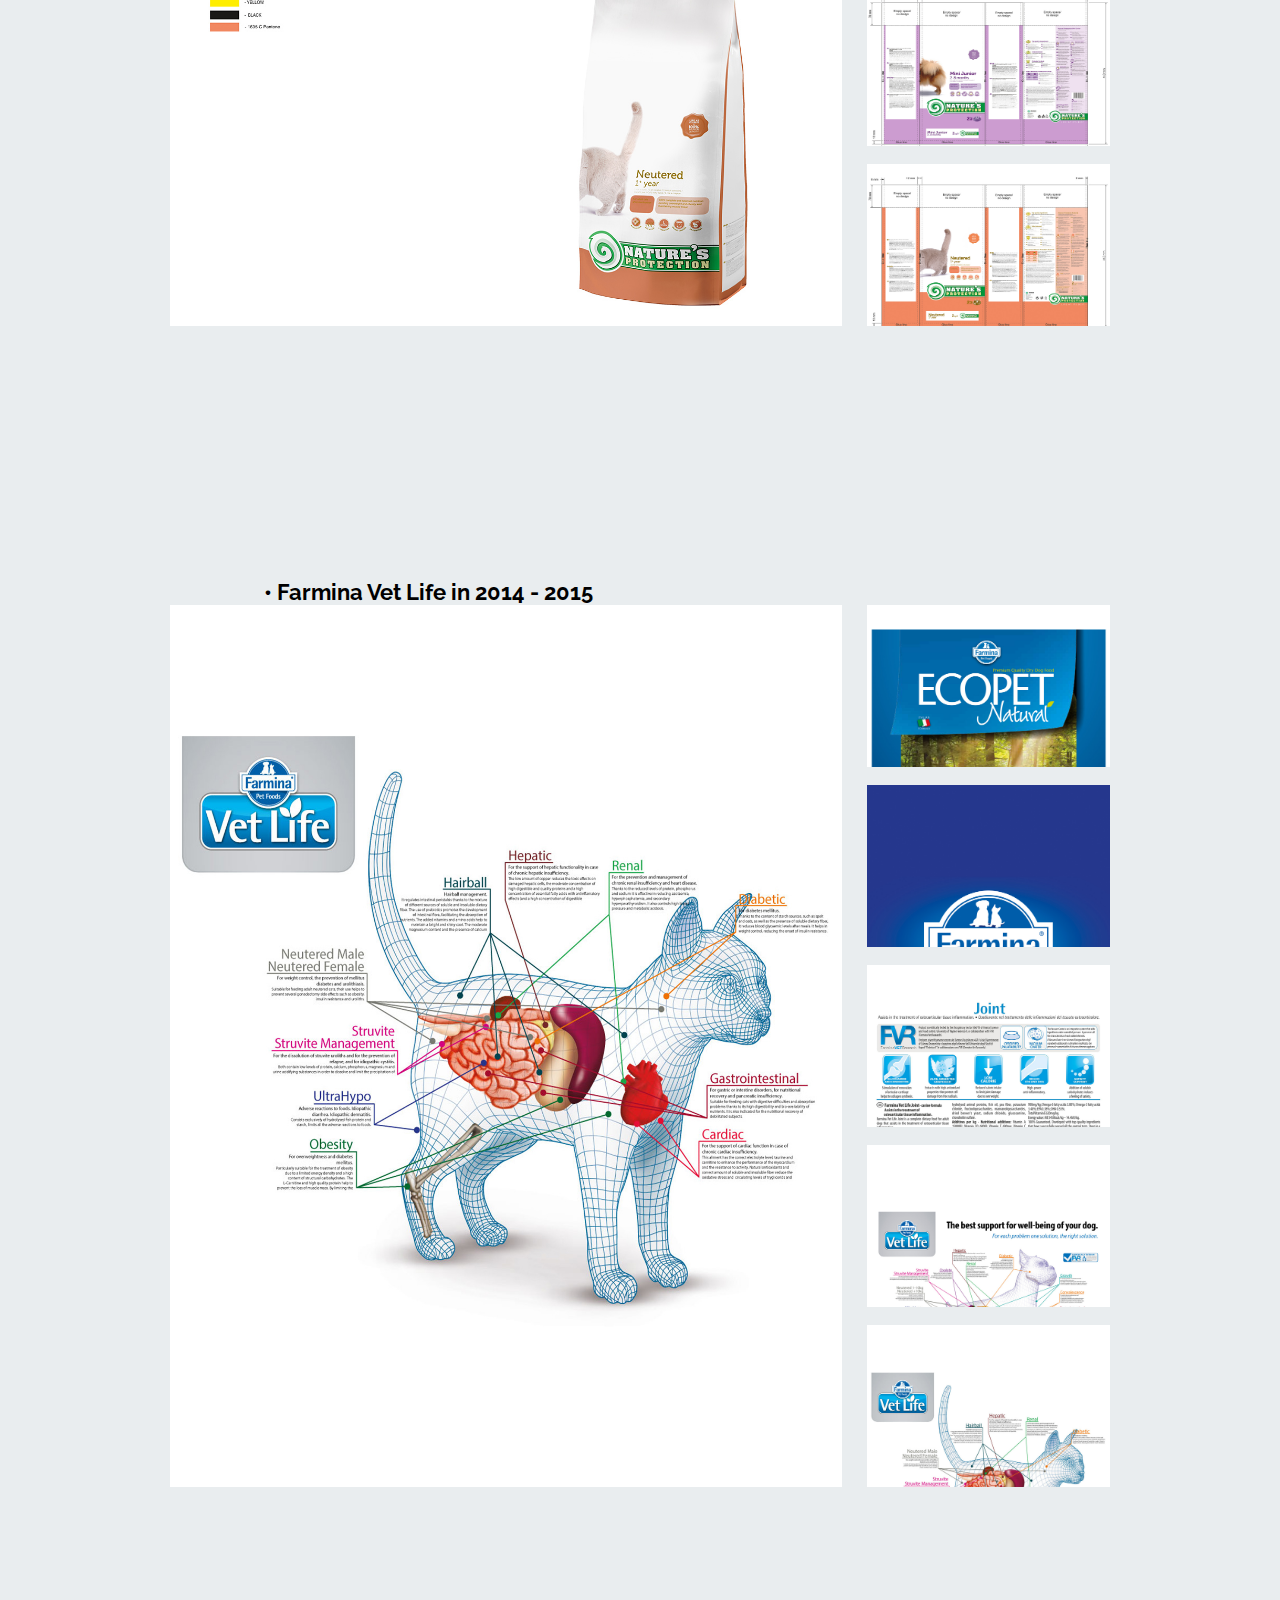
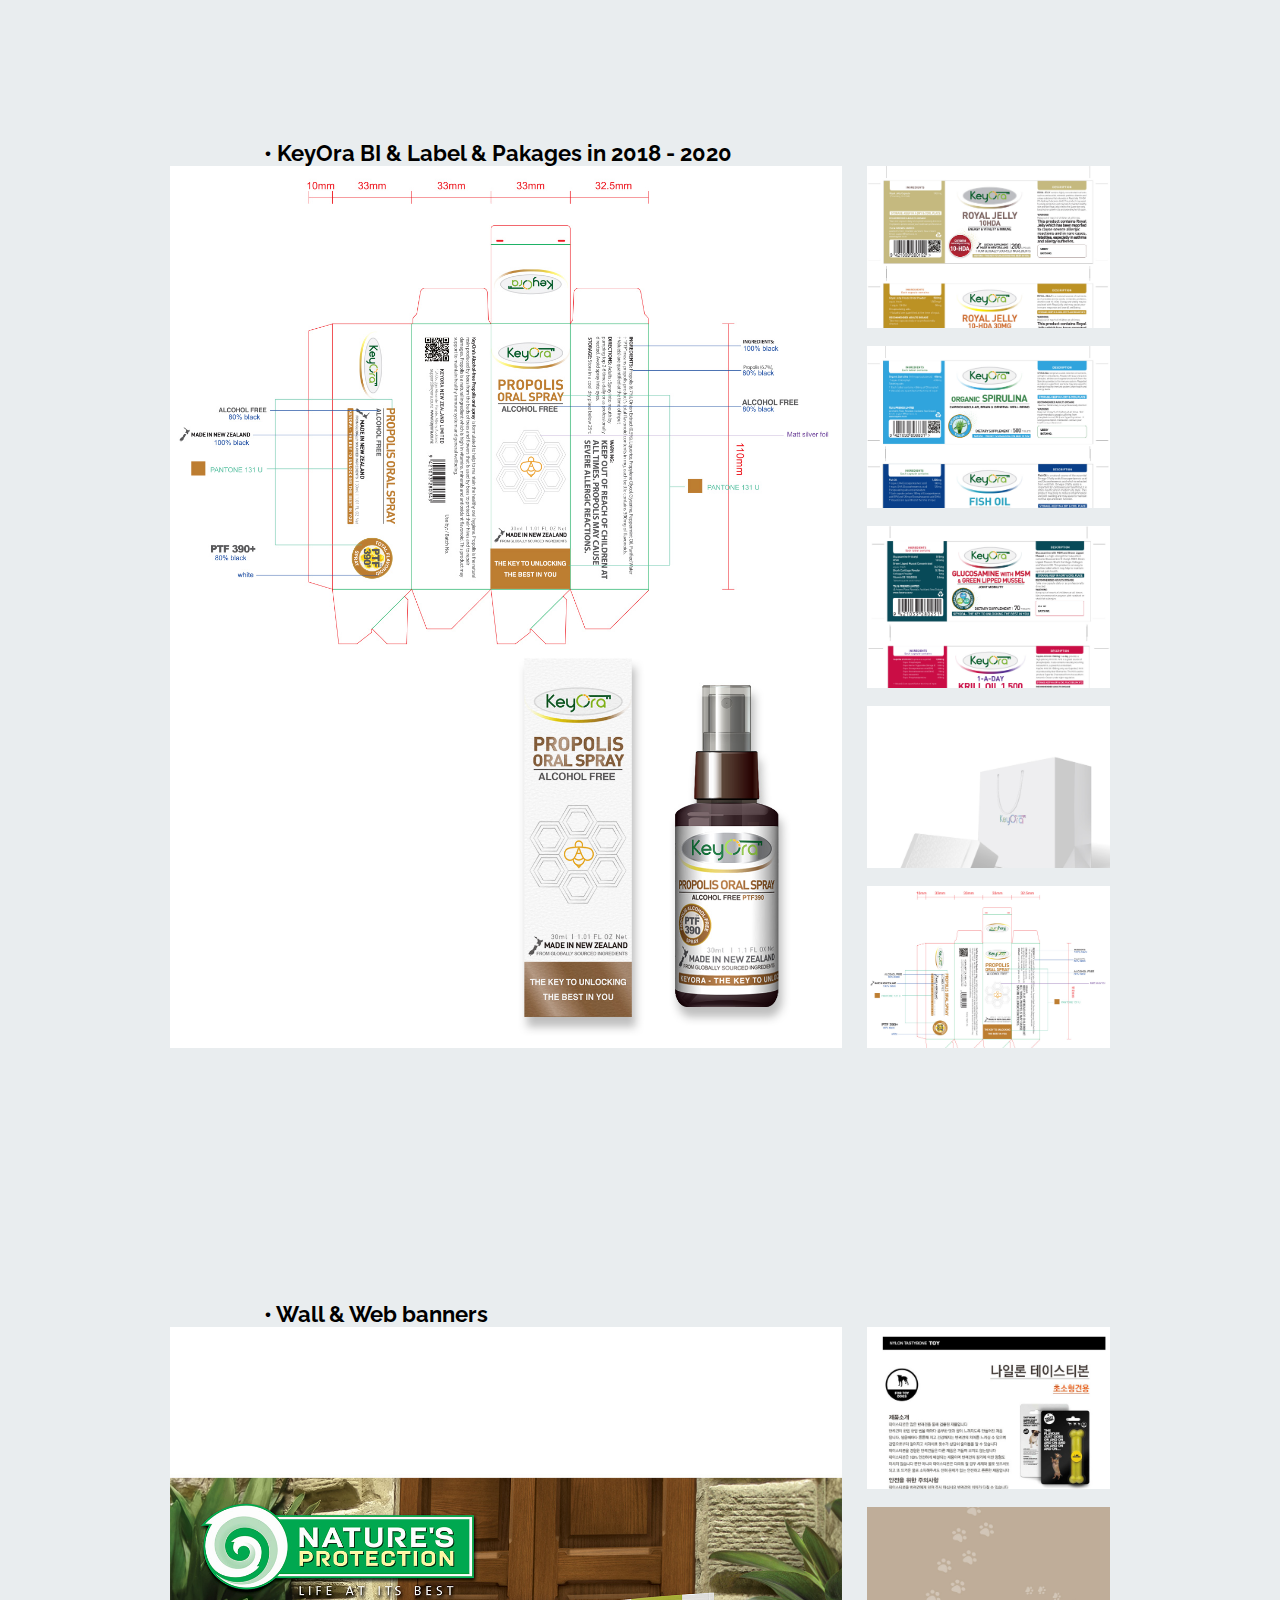
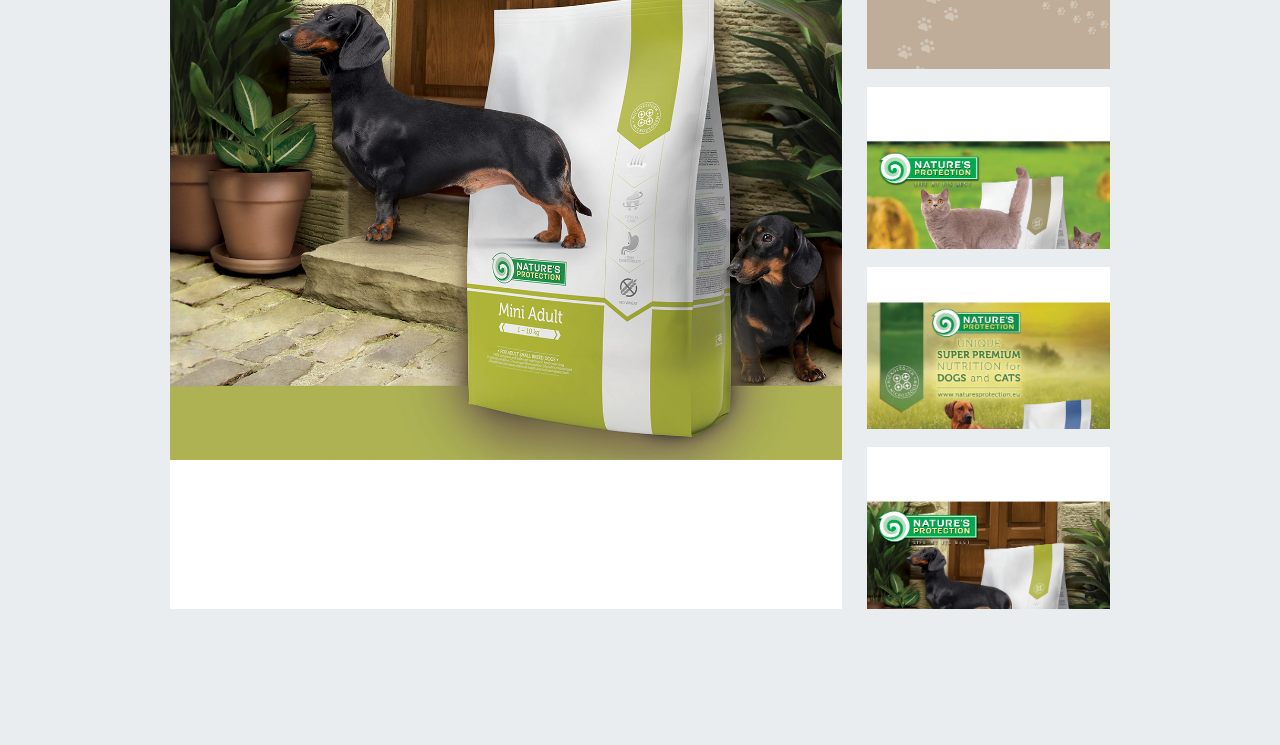
<file: other-graphics.html>
<!DOCTYPE html>
<html lang="en">

<head>
    <meta charset="UTF-8">
    <meta http-equiv="X-UA-Compatible" content="IE=edge">
    <meta name="viewport" content="width=device-width, initial-scale=1.0">
    <!-- Google Fonts -->
    <link rel="preconnect" href="https://fonts.googleapis.com">
    <link rel="preconnect" href="https://fonts.gstatic.com" crossorigin>
    <link
        href="https://fonts.googleapis.com/css2?family=M+PLUS+Rounded+1c:wght@400;700&family=Raleway:wght@300;500;700;900&display=swap"
        rel="stylesheet">
    <!-- Bootstrap 5 -->
    <link href="https://cdn.jsdelivr.net/npm/bootstrap@5.1.3/dist/css/bootstrap.min.css" rel="stylesheet"
        integrity="sha384-1BmE4kWBq78iYhFldvKuhfTAU6auU8tT94WrHftjDbrCEXSU1oBoqyl2QvZ6jIW3" crossorigin="anonymous">
    <!-- custom css-->
    <link rel="stylesheet" href="custom.css">
    <title>Design Creative &#124; Claire</title>
</head>

<body class="row">
    <!-- Top menu navigation -->
    <header class="col-2">
        <nav class="navbar flex-column bg-grey row sticky-top">
            <div class="content mx-5">
                <div class="navbar-dis row">
                    <!-- logo -->
                    <div class="row spin-letters">
                        <div class="horizontalFlip col-1">
                            <span class="letter-d">D</span>
                        </div>
                        <div class="letter-esign col-11">
                            esign Creative
                        </div>
                    </div>
                    <!-- nav list -->
                    <ul class="navbar-nav">
                        <li class="nav-item">
                            <a href="index.html" class="nav-link">HOME</a>
                        </li>
                        <li class="nav-item active-link">
                            <a href="other-graphics.html" class="nav-link">CLASSIC GRAPHICS</a>
                        </li>
                        <li class="nav-item">
                            <a href="ux-ui.html" class="nav-link">UX &#47; UI</a>
                        </li>
                        <li class="nav-item">
                            <a href="web-development.html" class="nav-link"> &#43; WEB DEVELOPMENT</a>
                        </li>
                        <li class="nav-item">
                            <a href="contact.html" class="nav-link">CONTACT</a>
                        </li>
                    </ul>
                </div>
            </div>
        </nav>
    </header>
    <!-- End Header -->

    <!-- Main -->
    <main class="col-10">
        <!-- content -->
        <section class="content row" role="contentinfo">
            <div class="col-12 py-3 whole-text" id="tab-one">
                <div class="card border-light">
                    <div class="card-body p-10 row">
                        <h3 class="ps-10 pb-5">• Nature&#39;s Protection Pakages in 2015 - 2016</h3>
                        <div class="g-container">
                            <ul class="slides">
                                <li id="slide1"><img src="./img/others/packages/1.jpg" alt="" /></li>
                                <li id="slide2"><img src="./img/others/packages/2.jpg" alt="" /></li>
                                <li id="slide3"><img src="./img/others/packages/3.jpg" alt="" /></li>
                                <li id="slide4"><img src="./img/others/packages/4.jpg" alt="" /></li>
                                <li id="slide5"><img src="./img/others/packages/5.jpg" alt="" /></li>
                            </ul>

                            <ul class="thumbnails">
                                <li>
                                    <a href="#slide1"><img src="./img/others/packages/1.jpg" class="border" /></a>
                                </li>
                                <li>
                                    <a href="#slide2"><img src="./img/others/packages/2.jpg" class="border" /></a>
                                </li>
                                <li>
                                    <a href="#slide3"><img src="./img/others/packages/3.jpg" class="border" /></a>
                                </li>
                                <li>
                                    <a href="#slide4"><img src="./img/others/packages/4.jpg" class="border" /></a>
                                </li>
                                <li>
                                    <a href="#slide5"><img src="./img/others/packages/5.jpg" class="border" /></a>
                                </li>
                            </ul>
                        </div>
                    </div>
                    <div class="card-body p-10 row">
                        <h3 class="ps-10 pb-5">• Farmina Vet Life in 2014 - 2015</h3>
                        <div class="g-container">
                            <ul class="slides">
                                <li id="slide6"><img src="./img/others/farmina/5.jpg" alt="" /></li>
                                <li id="slide7"><img src="./img/others/farmina/3.jpg" alt="" /></li>
                                <li id="slide8"><img src="./img/others/farmina/4.jpg" alt="" /></li>
                                <li id="slide9"><img src="./img/others/farmina/poster.jpg" alt="" /></li>
                                <li id="slide10"><img src="./img/others/farmina/poster-cat.jpg" alt="" /></li>
                            </ul>

                            <ul class="thumbnails">
                                <li>
                                    <a href="#slide6"><img src="./img/others/farmina/5.jpg" class="border" /></a>
                                </li>
                                <li>
                                    <a href="#slide7"><img src="./img/others/farmina/3.jpg" class="border" /></a>
                                </li>
                                <li>
                                    <a href="#slide8"><img src="./img/others/farmina/4.jpg" class="border" /></a>
                                </li>
                                <li>
                                    <a href="#slide9"><img src="./img/others/farmina/poster.jpg" class="border" /></a>
                                </li>
                                <li>
                                    <a href="#slide10"><img src="./img/others/farmina/poster-cat.jpg"
                                            class="border" /></a>
                                </li>
                        </div>
                    </div>
                    <div class="card-body p-10 row">
                        <h3 class="ps-10 pb-5">• KeyOra BI &amp; Label &amp; Pakages in 2018 - 2020</h3>
                        <div class="g-container">
                            <ul class="slides">
                                <li id="slide11"><img src="./img/others/keyora/2.jpg" alt="" /></li>
                                <li id="slide12"><img src="./img/others/keyora/3.jpg" alt="" /></li>
                                <li id="slide13"><img src="./img/others/keyora/4.jpg" alt="" /></li>
                                <li id="slide14"><img src="./img/others/keyora/5.jpg" alt="" /></li>
                                <li id="slide15"><img src="./img/others/keyora/1.jpg" alt="" /></li>
                            </ul>

                            <ul class="thumbnails">
                                <li>
                                    <a href="#slide11"><img src="./img/others/keyora/2.jpg" class="border" /></a>
                                </li>
                                <li>
                                    <a href="#slide12"><img src="./img/others/keyora/3.jpg" class="border" /></a>
                                </li>
                                <li>
                                    <a href="#slide13"><img src="./img/others/keyora/4.jpg" class="border" /></a>
                                </li>
                                <li>
                                    <a href="#slide14"><img src="./img/others/keyora/5.jpg" class="border" /></a>
                                </li>
                                <li>
                                    <a href="#slide15"><img src="./img/others/keyora/1.jpg" class="border" /></a>
                                </li>
                            </ul>
                        </div>
                    </div>
                    <div class="card-body p-10 row">
                        <h3 class="ps-10 pb-5">• Wall &amp; Web banners</h3>
                        <div class="g-container">
                            <ul class="slides">
                                <li id="slide16"><img src="./img/others/wall-web/4.jpg" alt="" /></li>
                                <li id="slide17"><img src="./img/others/wall-web/5.jpg" alt="" /></li>
                                <li id="slide18"><img src="./img/others/wall-web/2.jpg" alt="" /></li>
                                <li id="slide19"><img src="./img/others/wall-web/3.jpg" alt="" /></li>
                                <li id="slide20"><img src="./img/others/wall-web/1.jpg" alt="" /></li>
                            </ul>

                            <ul class="thumbnails">
                                <li>
                                    <a href="#slide16"><img src="./img/others/wall-web/4.jpg" class="border" /></a>
                                </li>
                                <li>
                                    <a href="#slide17"><img src="./img/others/wall-web/5.jpg" class="border" /></a>
                                </li>
                                <li>
                                    <a href="#slide18"><img src="./img/others/wall-web/2.jpg" class="border" /></a>
                                </li>
                                <li>
                                    <a href="#slide19"><img src="./img/others/wall-web/3.jpg" class="border" /></a>
                                </li>
                                <li>
                                    <a href="#slide20"><img src="./img/others/wall-web/1.jpg" class="border" /></a>
                                </li>
                            </ul>
                        </div>
                    </div>
                </div>
            </div>
        </section>
        <!-- End content -->
        <!-- custom javascript -->
        <script src="custom.js"></script>
</body>

</html>
</file>
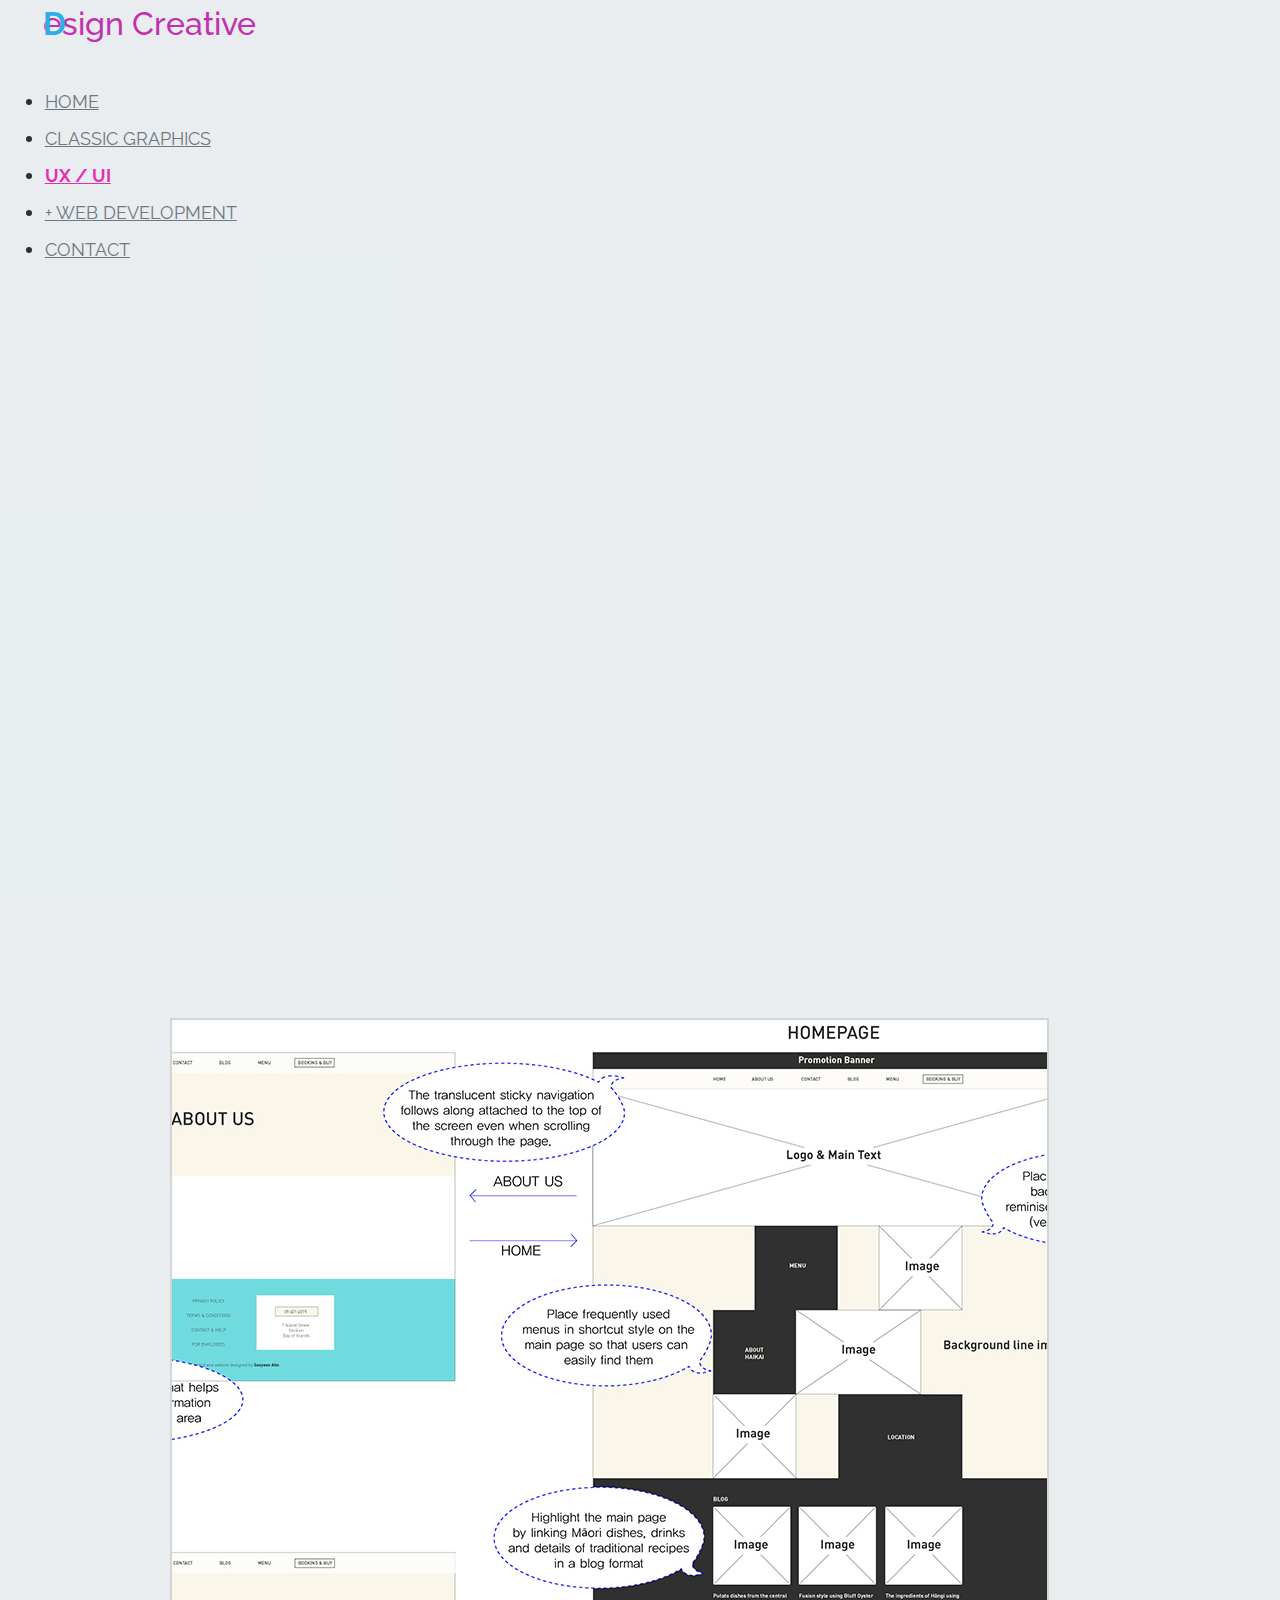
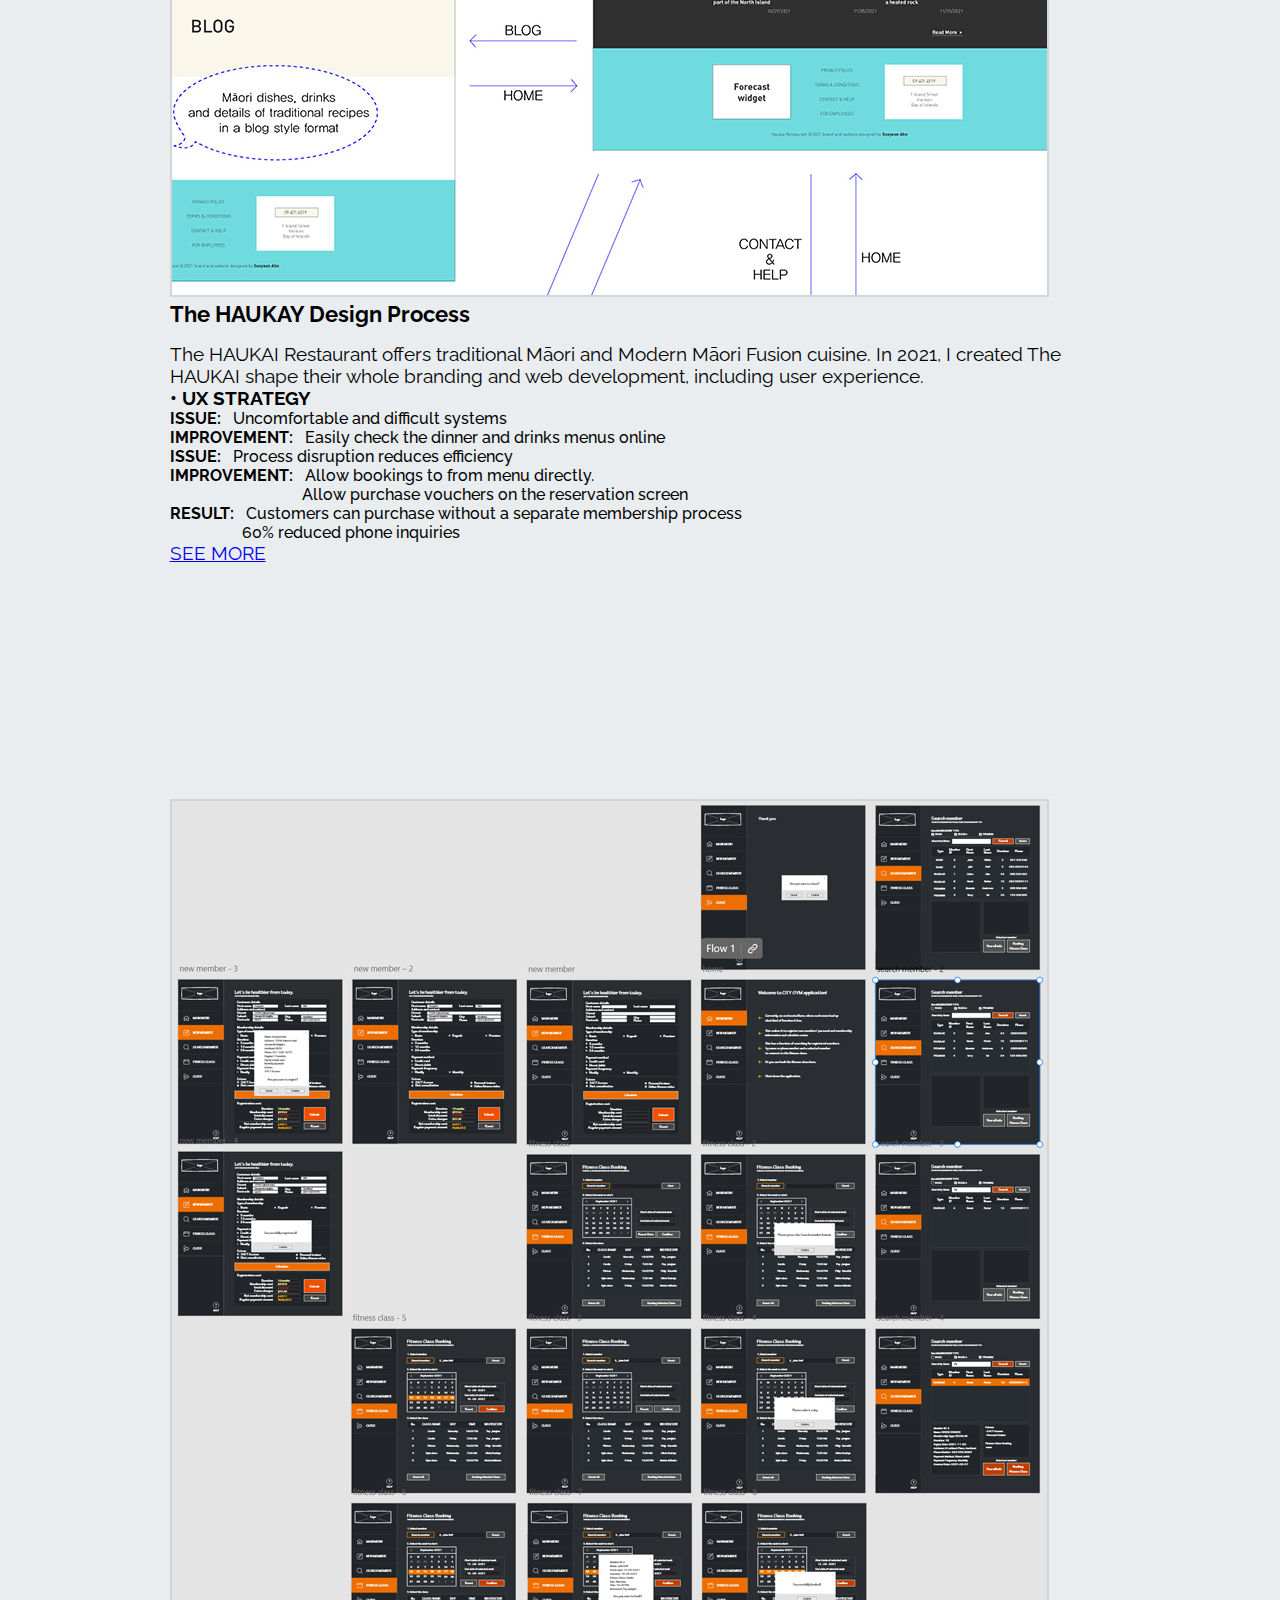
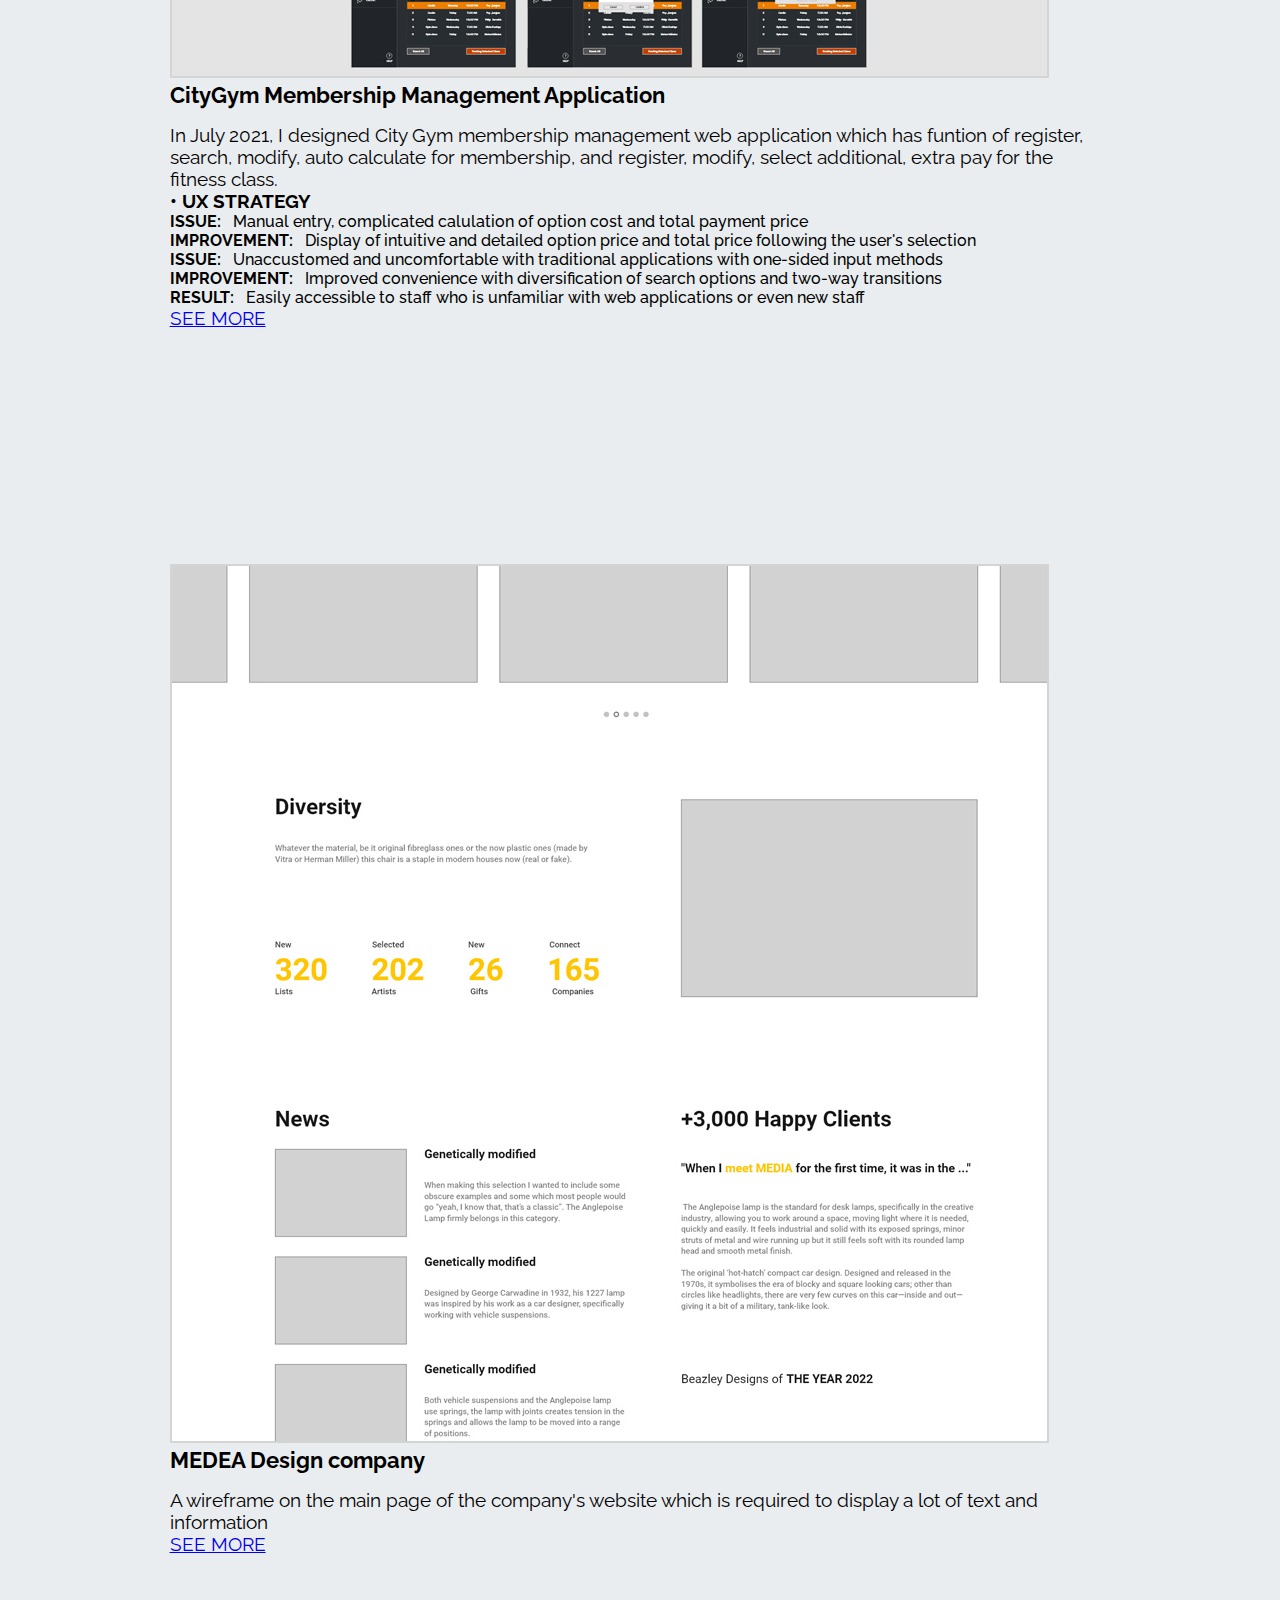
<file: ux-ui.html>
<!DOCTYPE html>
<html lang="en">

<head>
    <meta charset="UTF-8">
    <meta http-equiv="X-UA-Compatible" content="IE=edge">
    <meta name="viewport" content="width=device-width, initial-scale=1.0">
    <!-- Google Fonts -->
    <link rel="preconnect" href="https://fonts.googleapis.com">
    <link rel="preconnect" href="https://fonts.gstatic.com" crossorigin>
    <link
        href="https://fonts.googleapis.com/css2?family=M+PLUS+Rounded+1c:wght@400;700&family=Raleway:wght@300;500;700;900&display=swap"
        rel="stylesheet">
    <!-- Bootstrap 5 -->
    <link href="https://cdn.jsdelivr.net/npm/bootstrap@5.1.3/dist/css/bootstrap.min.css" rel="stylesheet"
        integrity="sha384-1BmE4kWBq78iYhFldvKuhfTAU6auU8tT94WrHftjDbrCEXSU1oBoqyl2QvZ6jIW3" crossorigin="anonymous">
    <!-- custom css-->
    <link rel="stylesheet" href="custom.css">
    <title>Design Creative &#124; Claire</title>
</head>

<body class="row">
    <!-- Top menu navigation -->
    <header class="col-2">
        <nav class="navbar flex-column bg-grey row sticky-top">
            <div class="content mx-5">
                <div class="navbar-dis row">
                    <!-- logo -->
                    <div class="row spin-letters">
                        <div class="horizontalFlip col-1">
                            <span class="letter-d">D</span>
                        </div>
                        <div class="letter-esign col-11">
                            esign Creative
                        </div>
                    </div>
                    <!-- nav list -->
                    <ul class="navbar-nav">
                        <li class="nav-item">
                            <a href="index.html" class="nav-link">HOME</a>
                        </li>
                        <li class="nav-item">
                            <a href="other-graphics.html" class="nav-link">CLASSIC GRAPHICS</a>
                        </li>
                        <li class="nav-item active-link">
                            <a href="ux-ui.html" class="nav-link">UX &#47; UI</a>
                        </li>
                        <li class="nav-item">
                            <a href="web-development.html" class="nav-link"> &#43; WEB DEVELOPMENT</a>
                        </li>
                        <li class="nav-item">
                            <a href="contact.html" class="nav-link">CONTACT</a>
                        </li>
                    </ul>
                </div>
            </div>
        </nav>
    </header>
    <!-- End Header -->

    <!-- Main -->
    <main class="col-10">
        <!-- content -->
        <section class="content row" role="contentinfo">
            <div class="col-12 py-3 whole-text" id="tab-one">
                <div class="card border-light mb-5">
                    <div class="card-body p-10 row">
                        <div class="col-4">
                            <img src="img/uxui-thehaukai.jpg" alt="The Haukay Project" class="img-fluid">
                        </div>
                        <div class="col-8 ps-5">
                            <h3>The HAUKAY Design Process </h3>
                            <p class="card-text w-100">The HAUKAI Restaurant offers traditional Māori and Modern Māori
                                Fusion cuisine.
                                In 2021, I created The HAUKAI shape their whole branding and web development, including
                                user experience.</p>
                            <h4 class="mt-5 mx-3">• UX STRATEGY</h4>
                            <div class="ms-5 my-5">
                                <p class="fw700">ISSUE&#58;&nbsp;&nbsp; <span class="fw500">Uncomfortable and difficult
                                        systems</span></p>
                                <p class="fw700">IMPROVEMENT&#58;&nbsp;&nbsp; <span class="fw500">Easily check the dinner
                                        and drinks menus online</span></p>
                            </div>
                            <div class="ms-5 my-5">
                                <p class="fw700">ISSUE&#58;&nbsp;&nbsp; <span class="fw500">Process disruption reduces
                                        efficiency</span></p>
                                <p class="fw700">IMPROVEMENT&#58;&nbsp;&nbsp; <span class="fw500">Allow bookings to from
                                        menu directly.<br />
                                        &nbsp&nbsp&nbsp&nbsp&nbsp&nbsp&nbsp&nbsp&nbsp&nbsp&nbsp&nbsp&nbsp&nbsp&nbsp&nbsp&nbsp&nbsp&nbsp&nbsp&nbsp&nbsp&nbsp&nbsp&nbsp&nbsp&nbsp&nbsp&nbsp&nbsp&nbsp&nbsp
                                        Allow purchase vouchers on the reservation screen</span></p>
                            </div>
                            <div class="ms-5 my-5">
                                <p class="fw700">RESULT&#58;&nbsp;&nbsp; <span class="fw500">Customers can purchase without
                                        a separate membership process<br />
                                        &nbsp&nbsp&nbsp&nbsp&nbsp&nbsp&nbsp&nbsp&nbsp&nbsp&nbsp&nbsp&nbsp&nbsp&nbsp&nbsp&nbsp
                                        60% reduced phone inquiries</span></p>
                            </div>
                        </div>
                        <div class="col-4">
                        </div>
                        <div class="col-8 ps-5">
                            <a href="https://dev-process-app-react-pqlt6uvcr-berkagmpp.vercel.app/" target="_blank"
                                rel="noreferrer noopener" class="btn btn-dark mt-3">SEE MORE</a>
                        </div>
                    </div>
                </div>
                <div class="card border-light mb-5">
                    <div class="card-body p-10 row">
                        <div class="col-4">
                            <img src="img/uxui-citygym.jpg" alt="CityGym application" class="img-fluid">
                        </div>
                        <div class="col-8 ps-5">
                            <h3>CityGym Membership Management Application </h3>
                            <p class="card-text w-100">In July 2021, I designed City Gym membership management web
                                application which has funtion of register,
                                search, modify, auto calculate for membership, and register, modify, select additional,
                                extra pay for the fitness class.</p>
                            <h4 class="mt-5 mx-3">• UX STRATEGY</h4>
                            <div class="ms-5 my-5">
                                <p class="fw700">ISSUE&#58;&nbsp;&nbsp; <span class="fw500">Manual entry, complicated
                                        calulation of option cost and total payment price</span></p>
                                <p class="fw700">IMPROVEMENT&#58;&nbsp;&nbsp; <span class="fw500">Display of intuitive and
                                        detailed option price and total price following the user's selection</span></p>
                            </div>
                            <div class="ms-5 my-5">
                                <p class="fw700">ISSUE&#58;&nbsp;&nbsp; <span class="fw500">Unaccustomed and uncomfortable
                                        with traditional applications with one-sided input methods</span></p>
                                <p class="fw700">IMPROVEMENT&#58;&nbsp;&nbsp; <span class="fw500">Improved convenience with
                                        diversification of search options and two-way transitions</span></p>
                            </div>
                            <div class="ms-5 my-5">
                                <p class="fw700">RESULT&#58;&nbsp;&nbsp; <span class="fw500">Easily accessible to staff who
                                        is unfamiliar with web applications or even new staff</span></p>
                            </div>
                        </div>
                        <div class="col-4">
                        </div>
                        <div class="col-8 ps-5">
                            <a href="citygymapps.html" class="btn btn-dark mt-3">SEE MORE</a>
                        </div>
                    </div>
                </div>
                <div class="card border-light mb-5">
                    <div class="card-body p-10 row">
                        <div class="col-4">
                            <img src="img/uxui-media-wireframe.jpg" alt="Media design company" class="img-fluid">
                        </div>
                        <div class="col-8 ps-5">
                            <h3>MEDEA Design company</h3>
                            <p class="card-text w-100">A wireframe on the main page of the company&#39;s website which is
                                required to display a lot of text and information</p>
                        </div>
                        <div class="col-4">
                        </div>
                        <div class="col-8 ps-5">
                            <a href="https://xd.adobe.com/view/8f4e3717-de11-4935-aa71-313daebab308-da1d/"
                                target="_blank" rel="noreferrer noopener" class="btn btn-dark mt-3">SEE MORE</a>
                        </div>
                    </div>
                </div>
            </div>
        </section>
        <!-- End content -->
        <!-- custom javascript -->
        <script src="custom.js"></script>
</body>

</html>
</file>
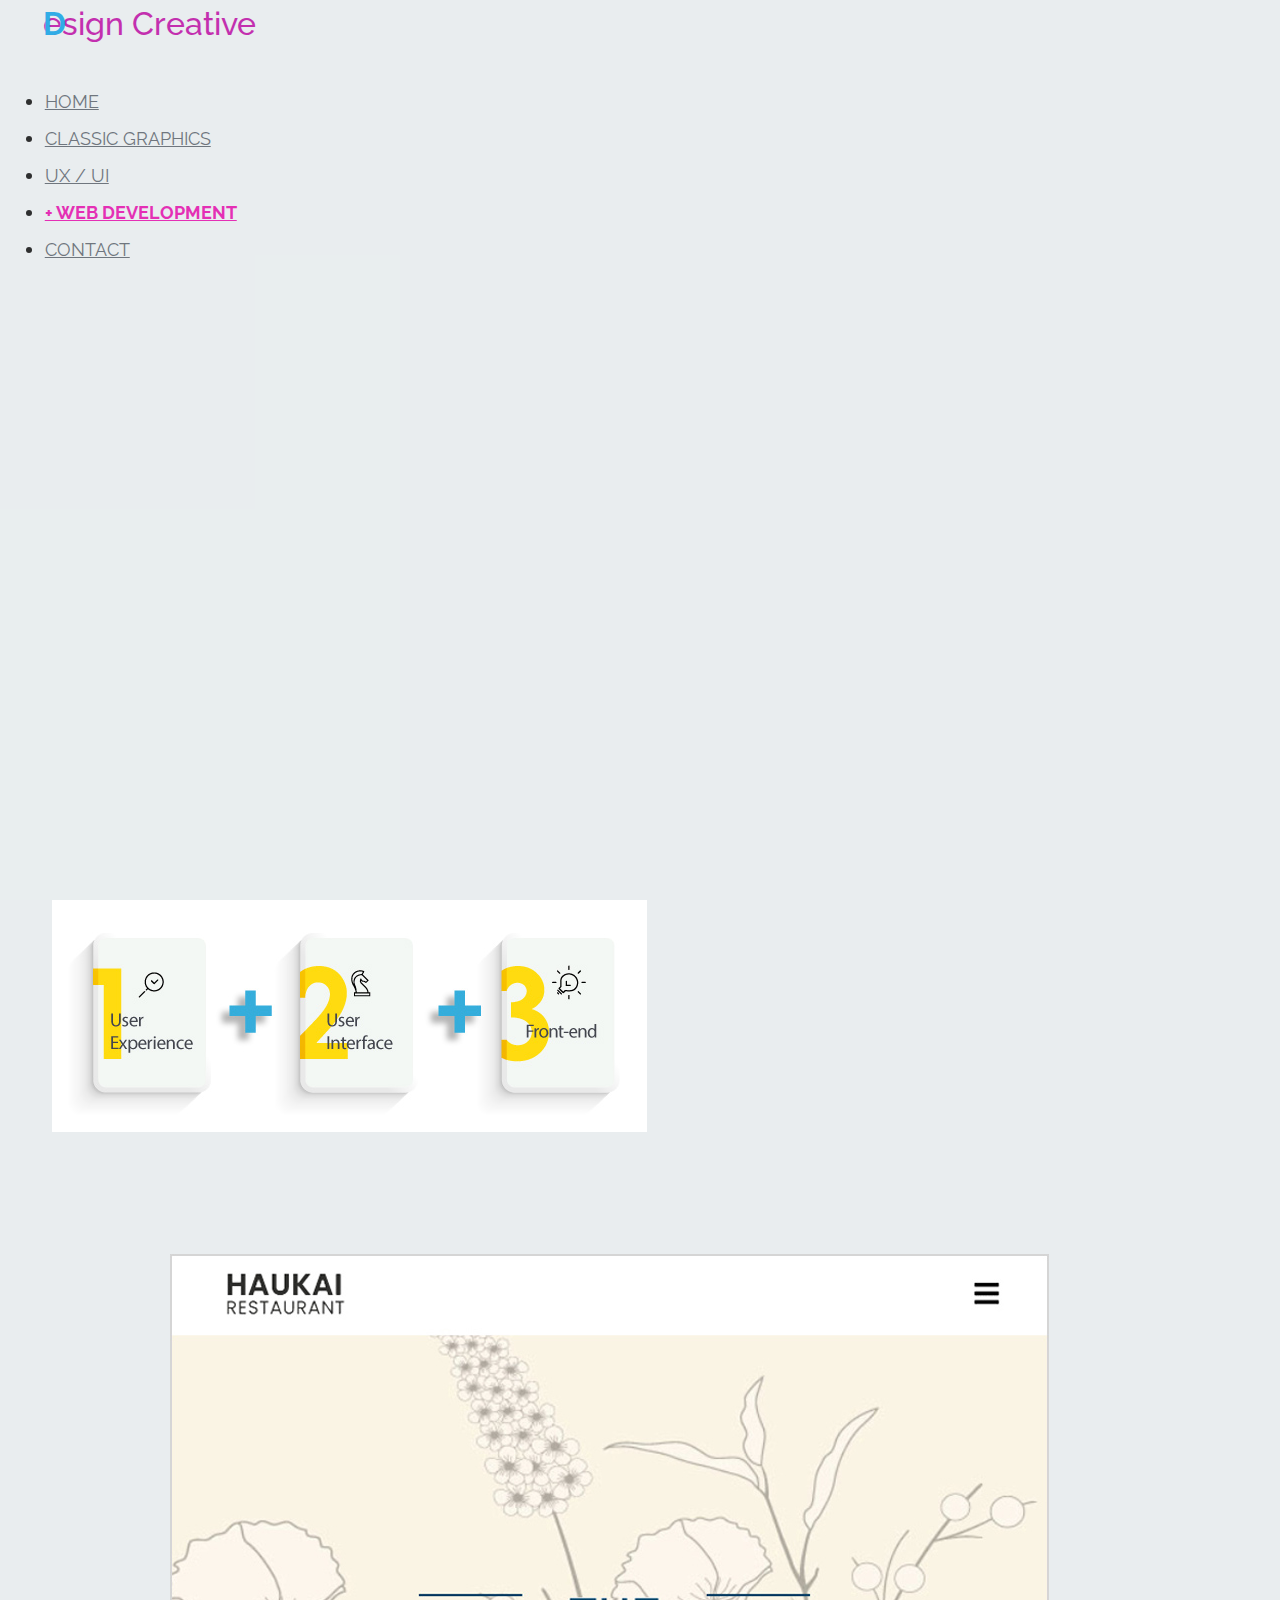
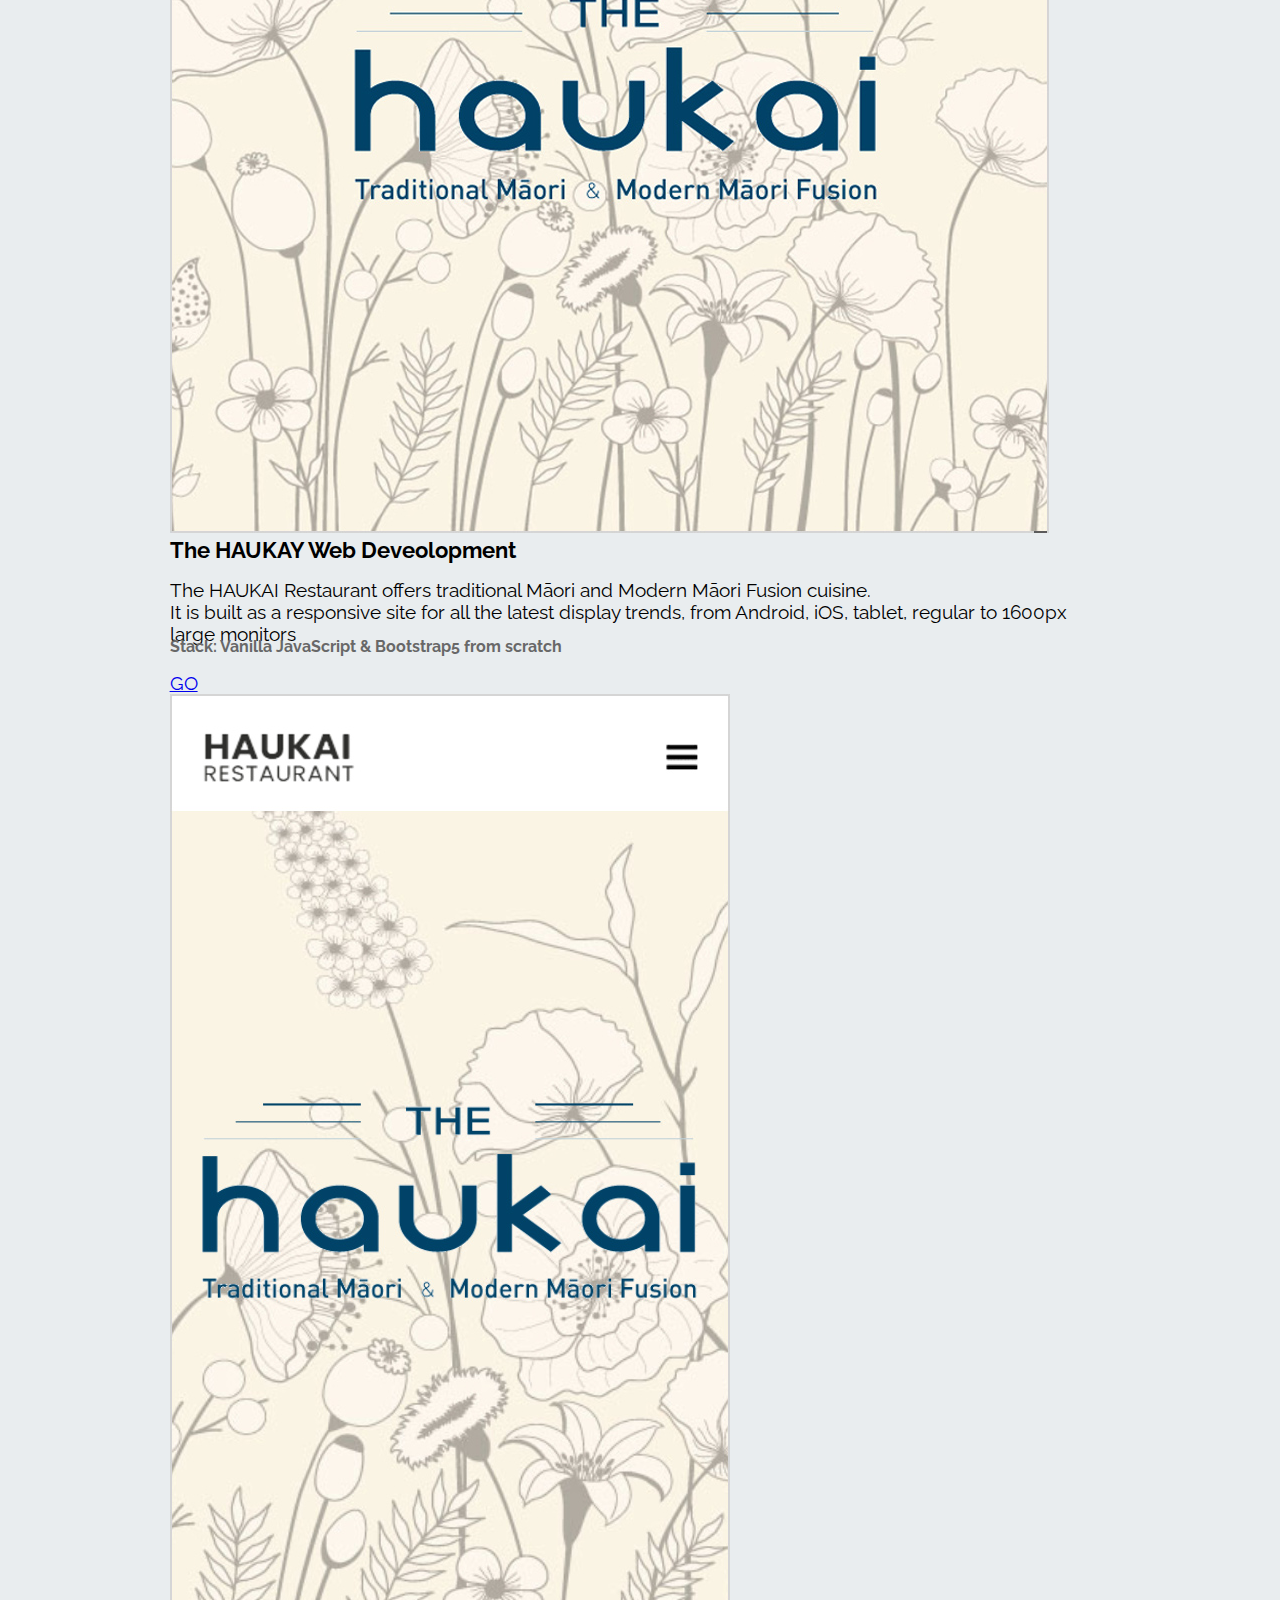
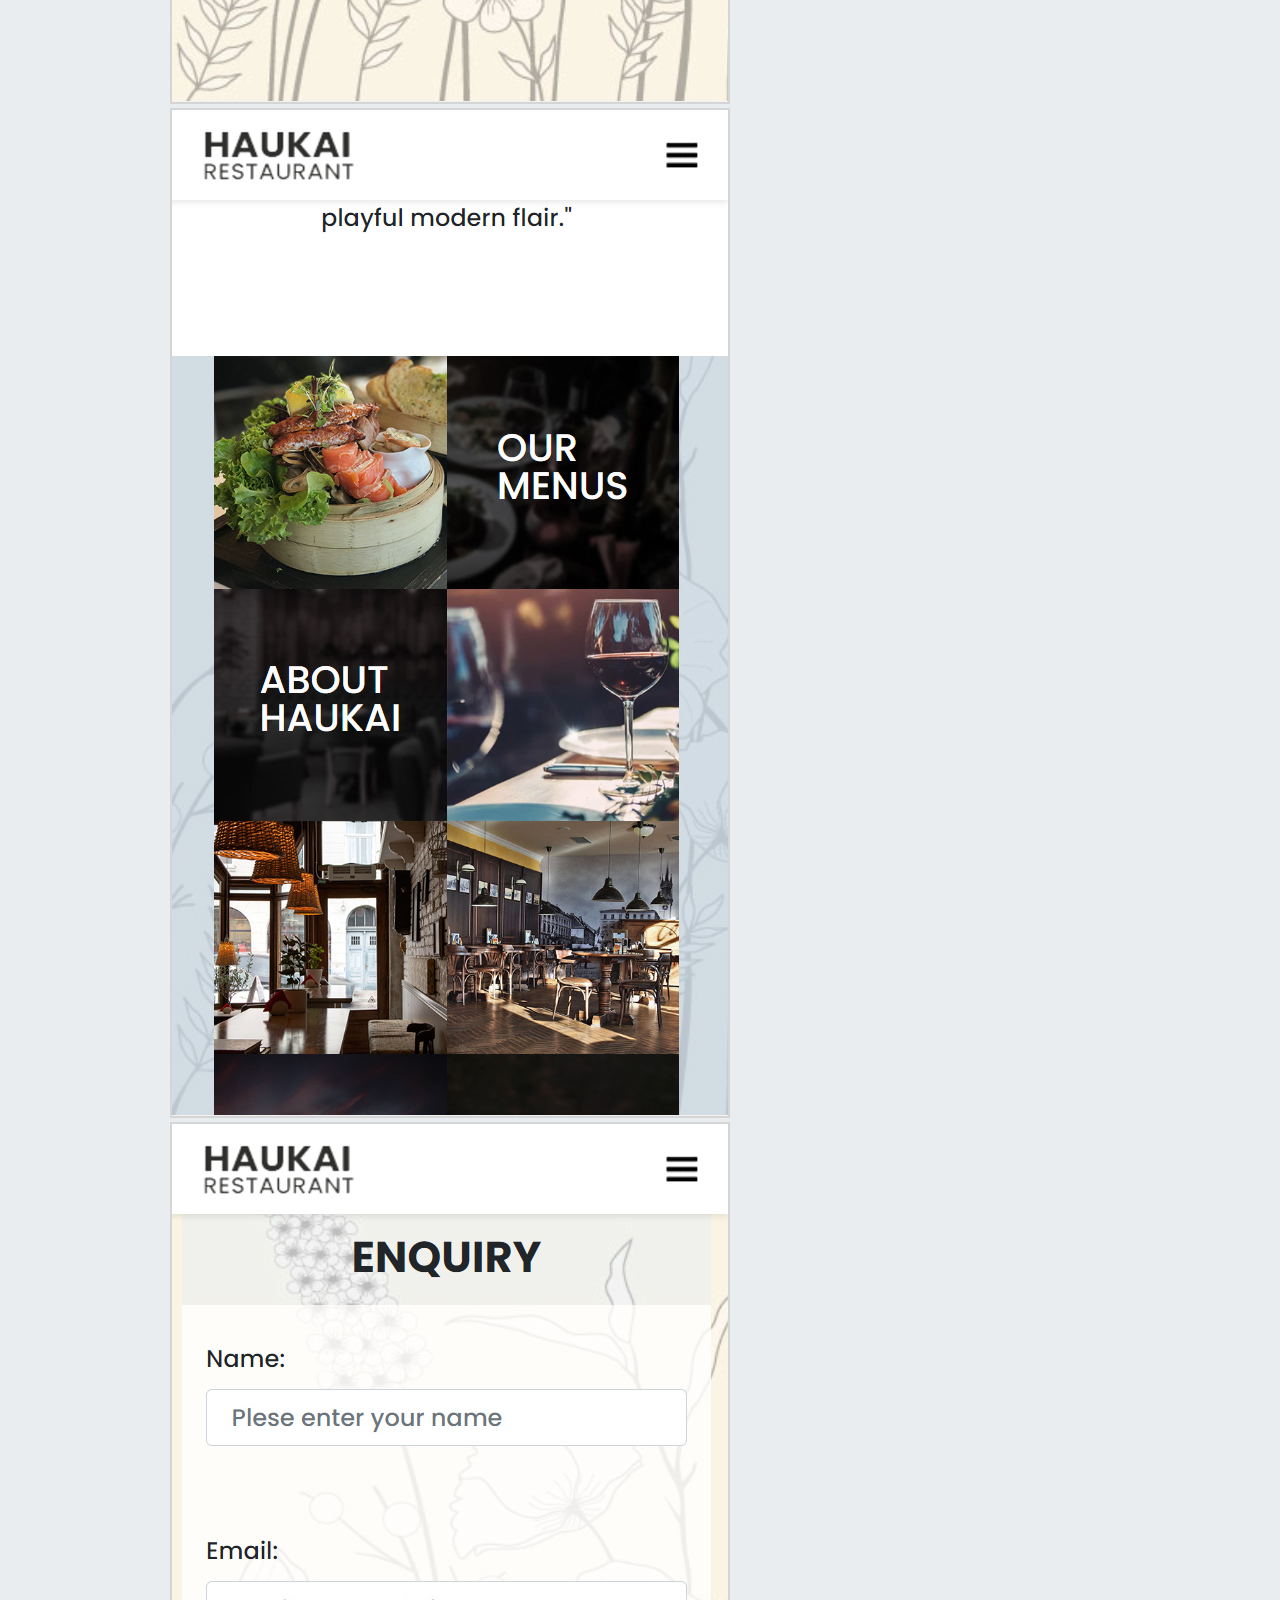
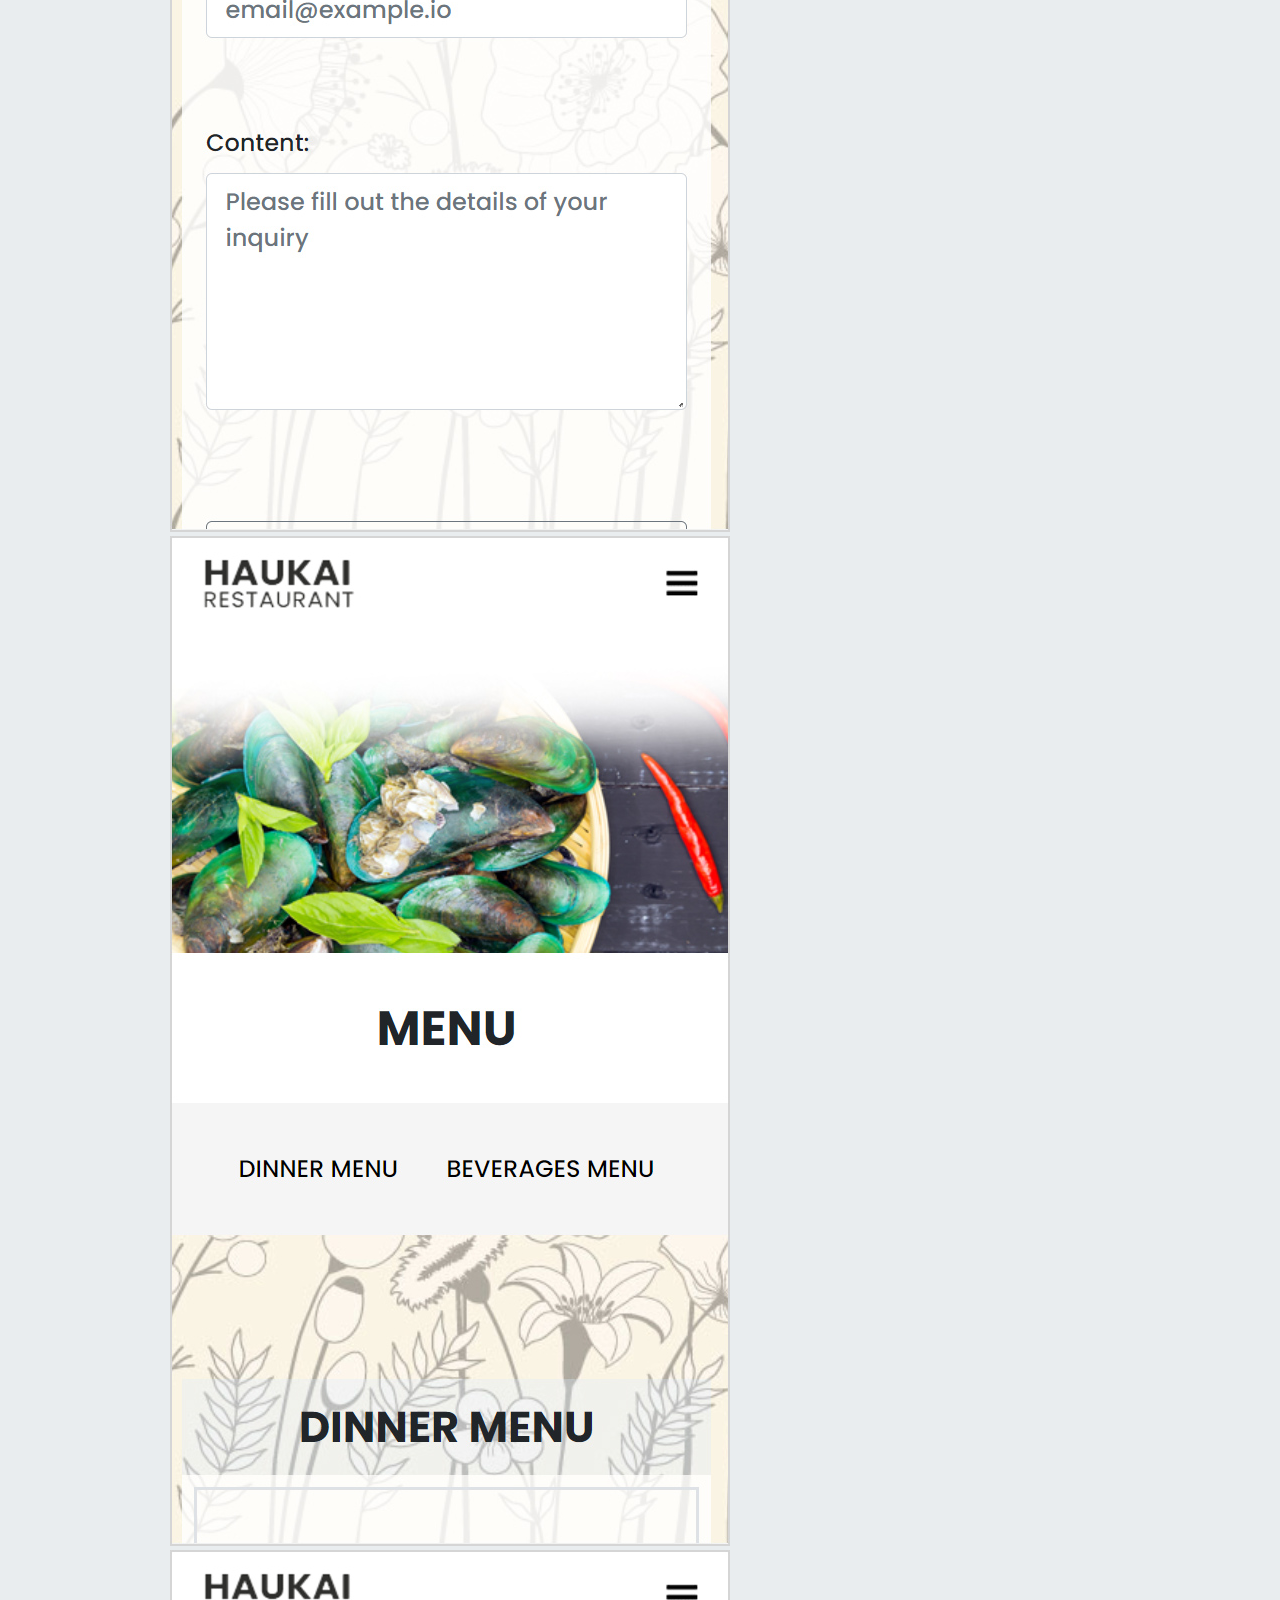
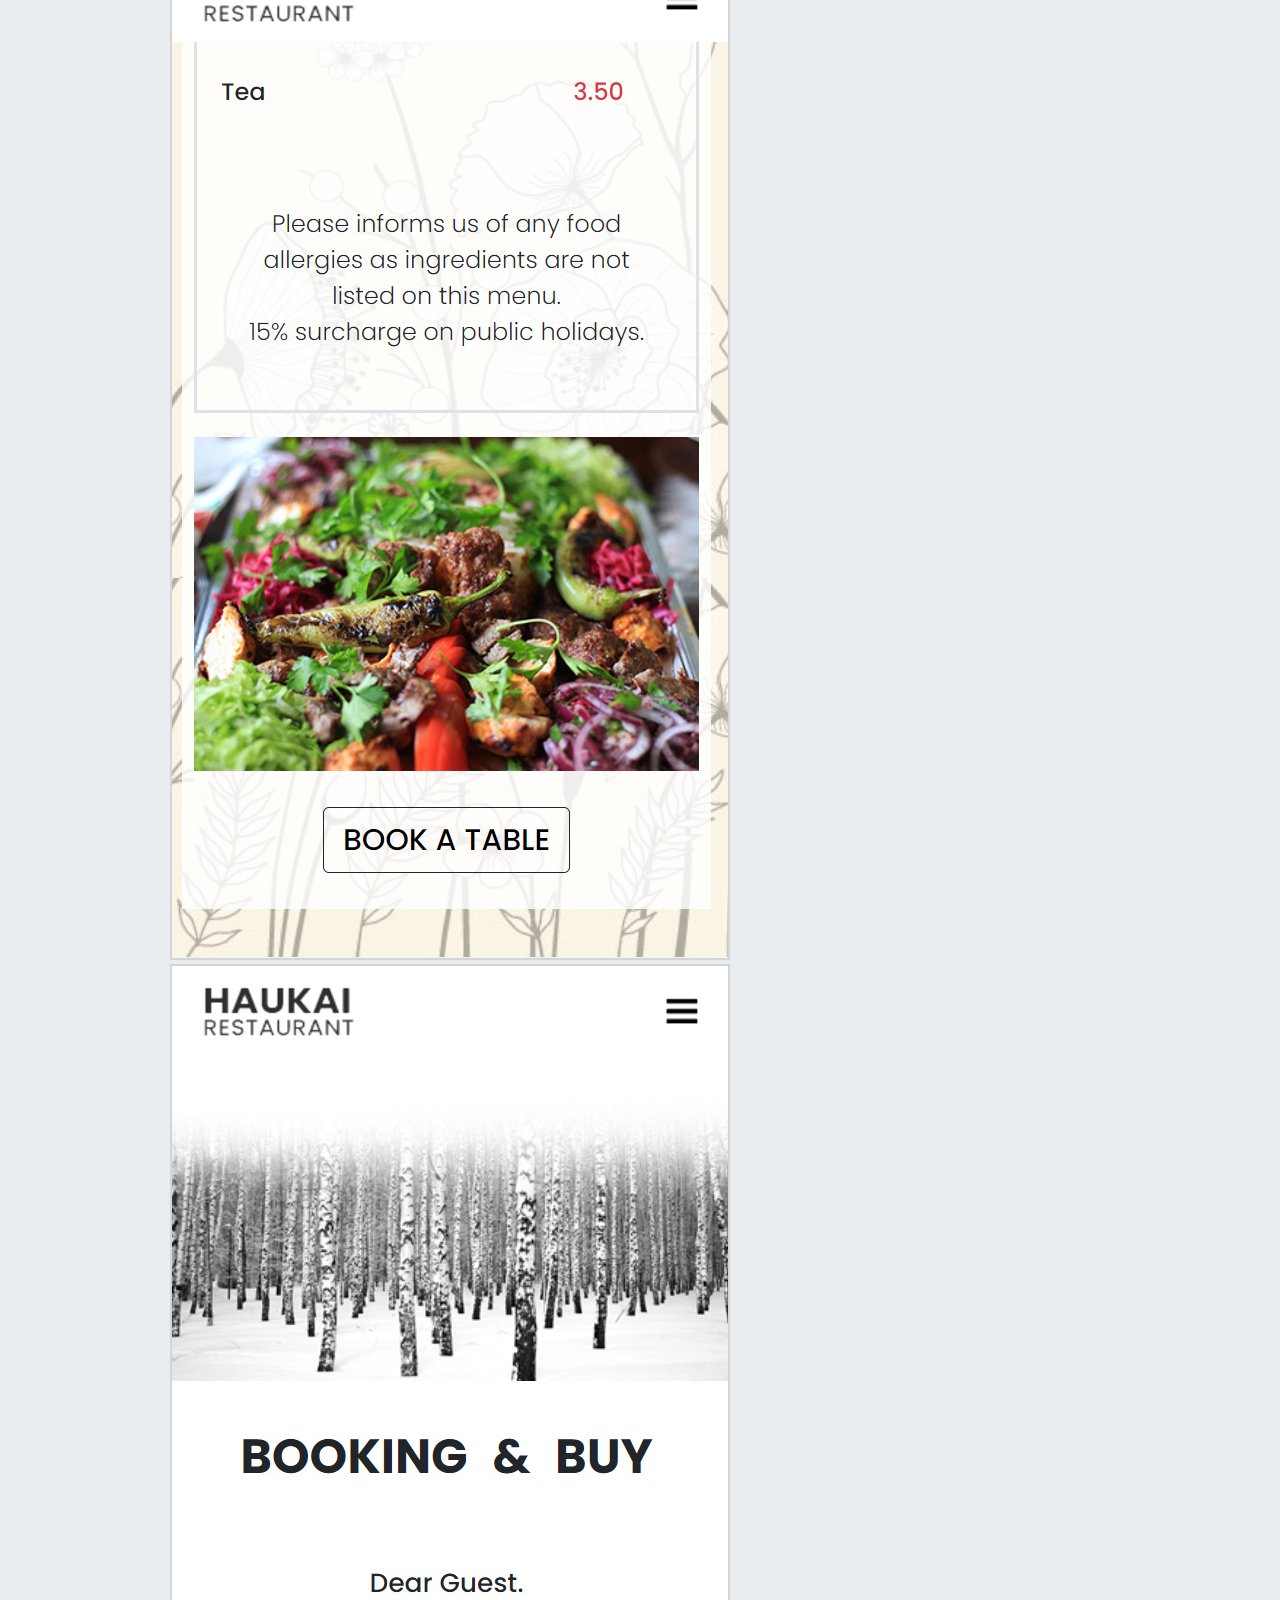
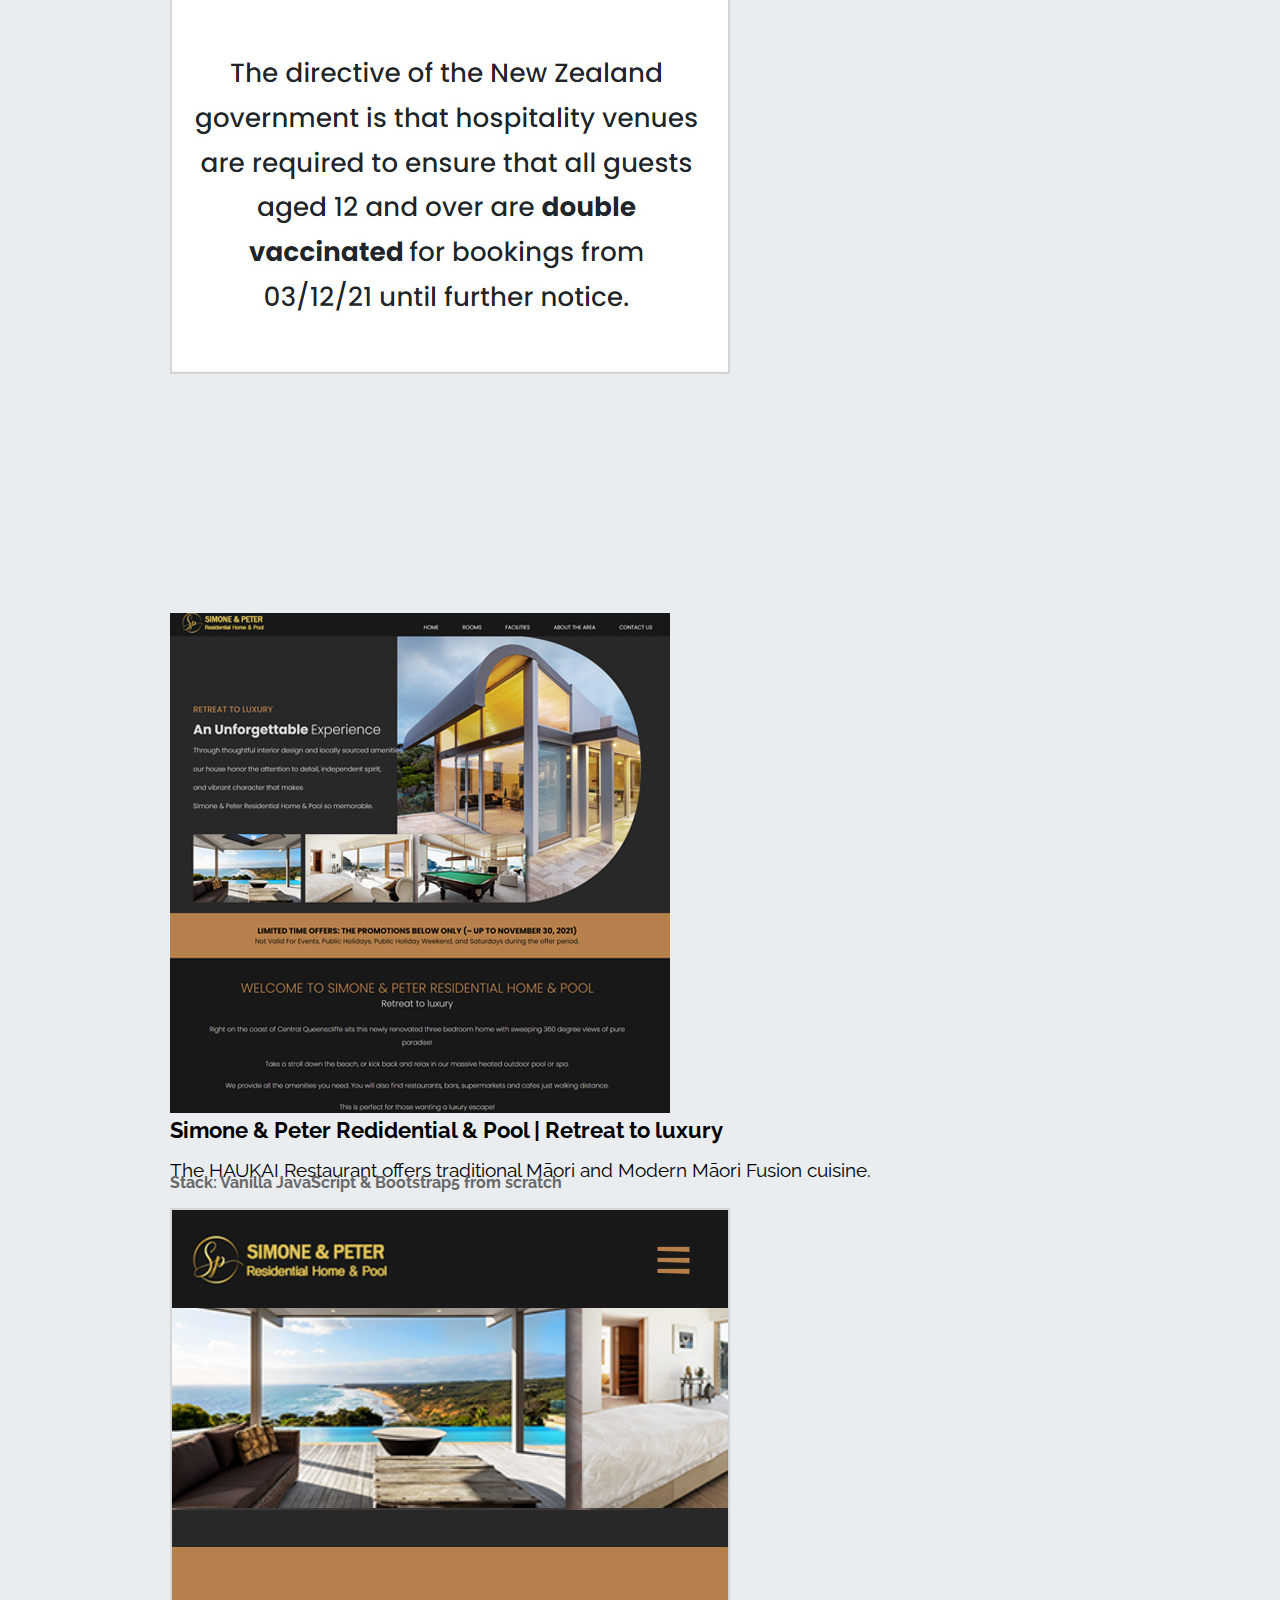
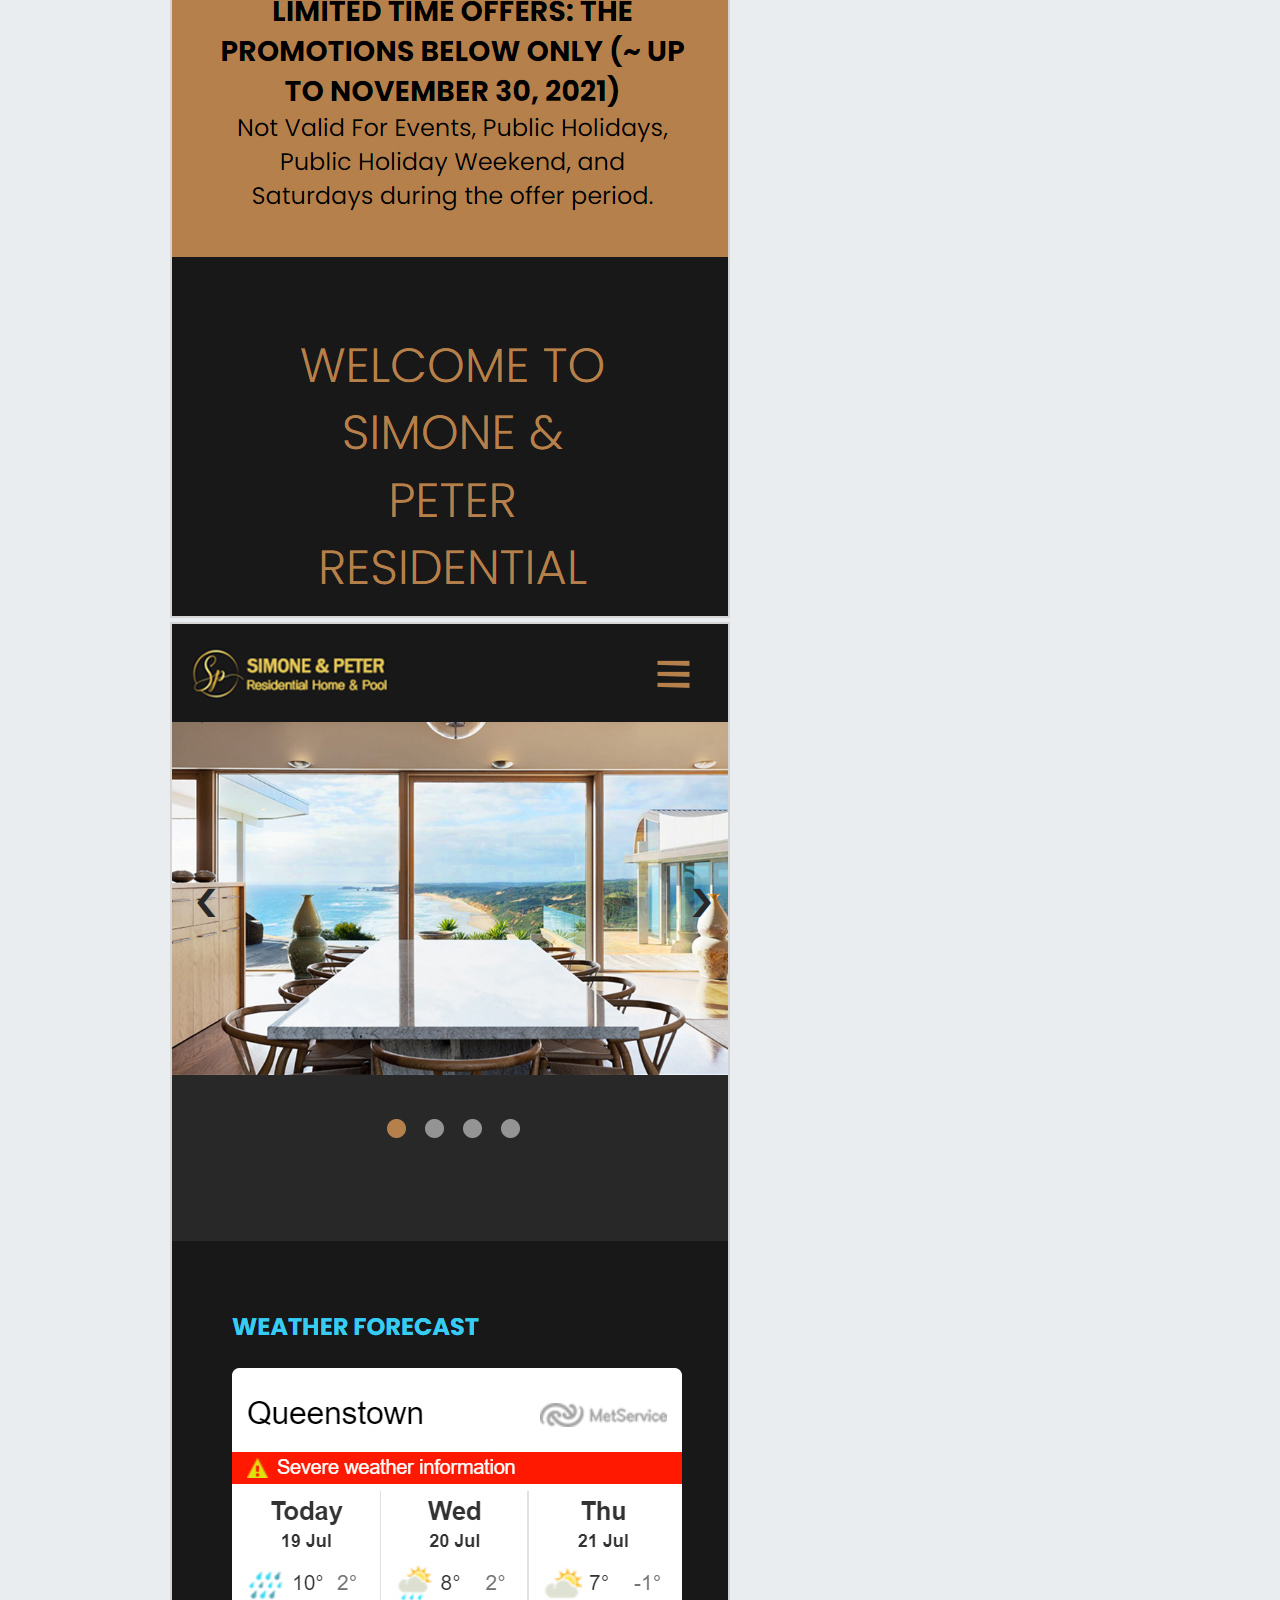
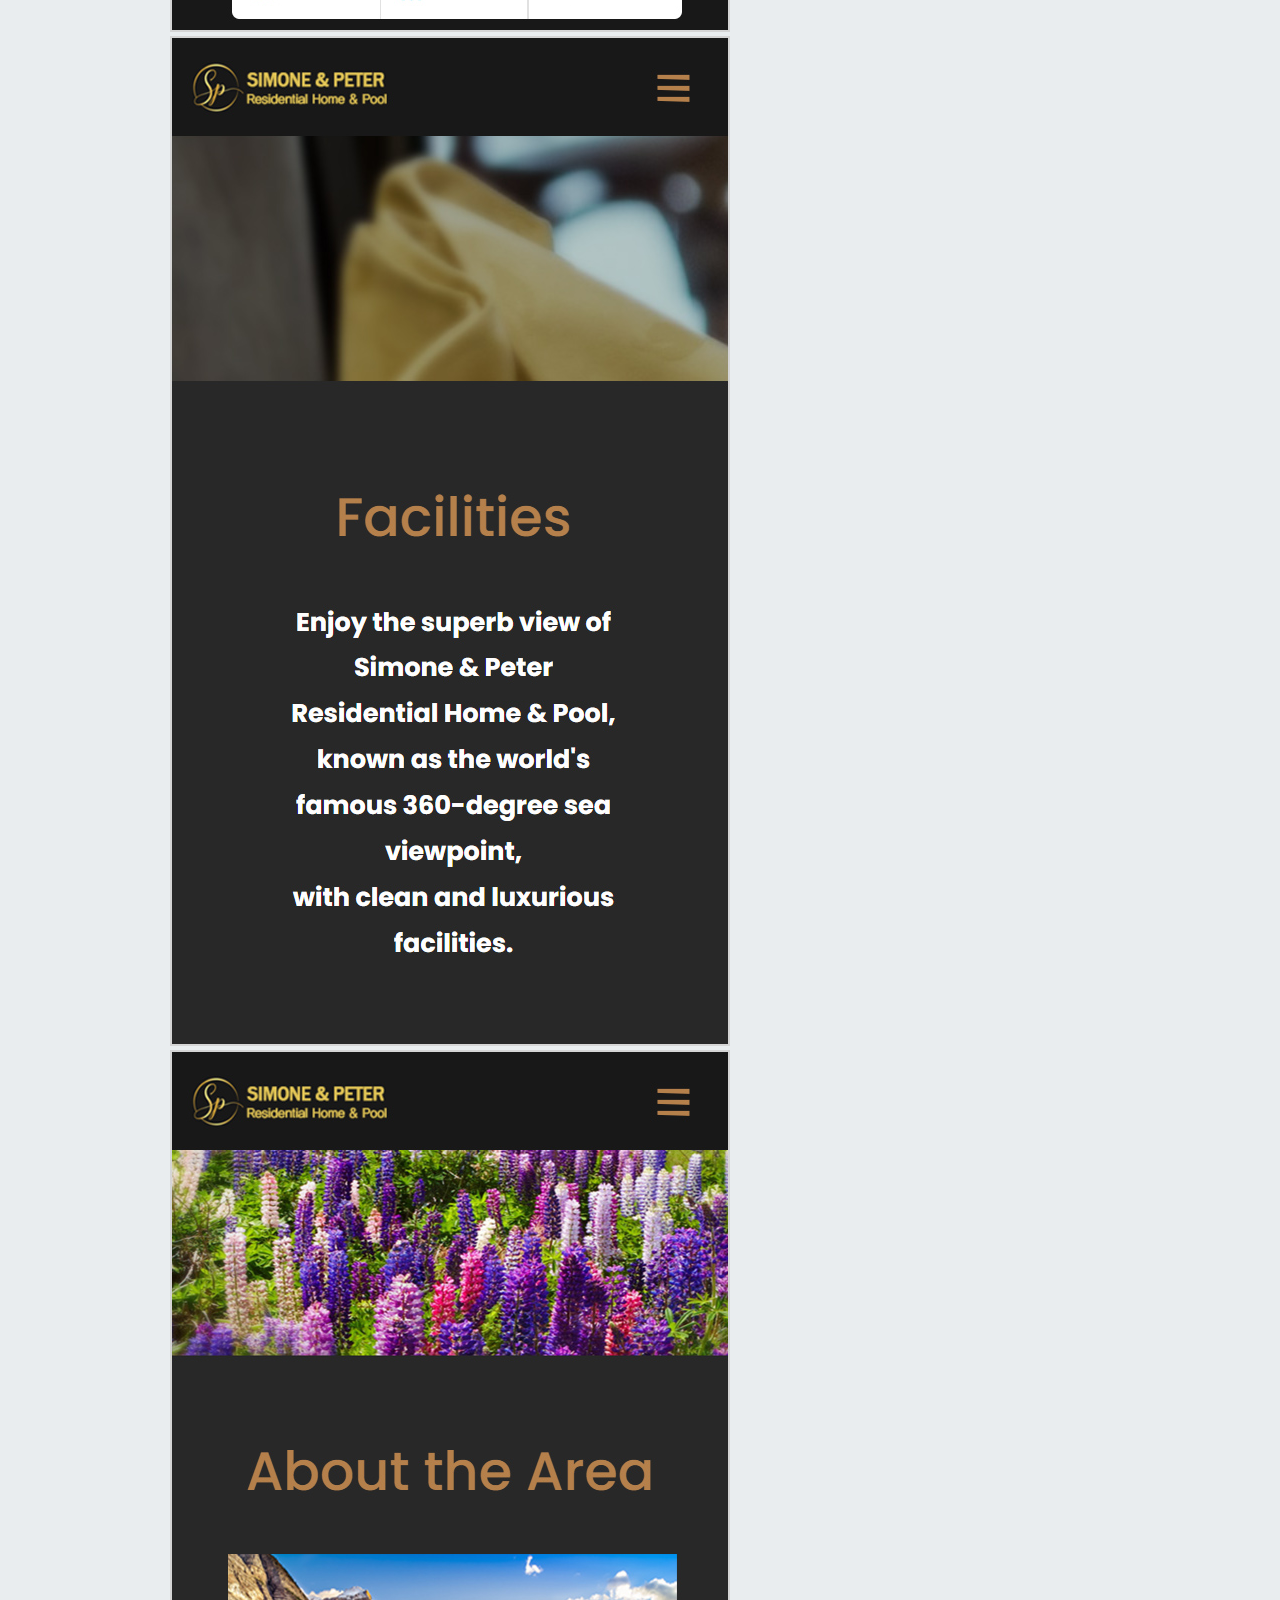
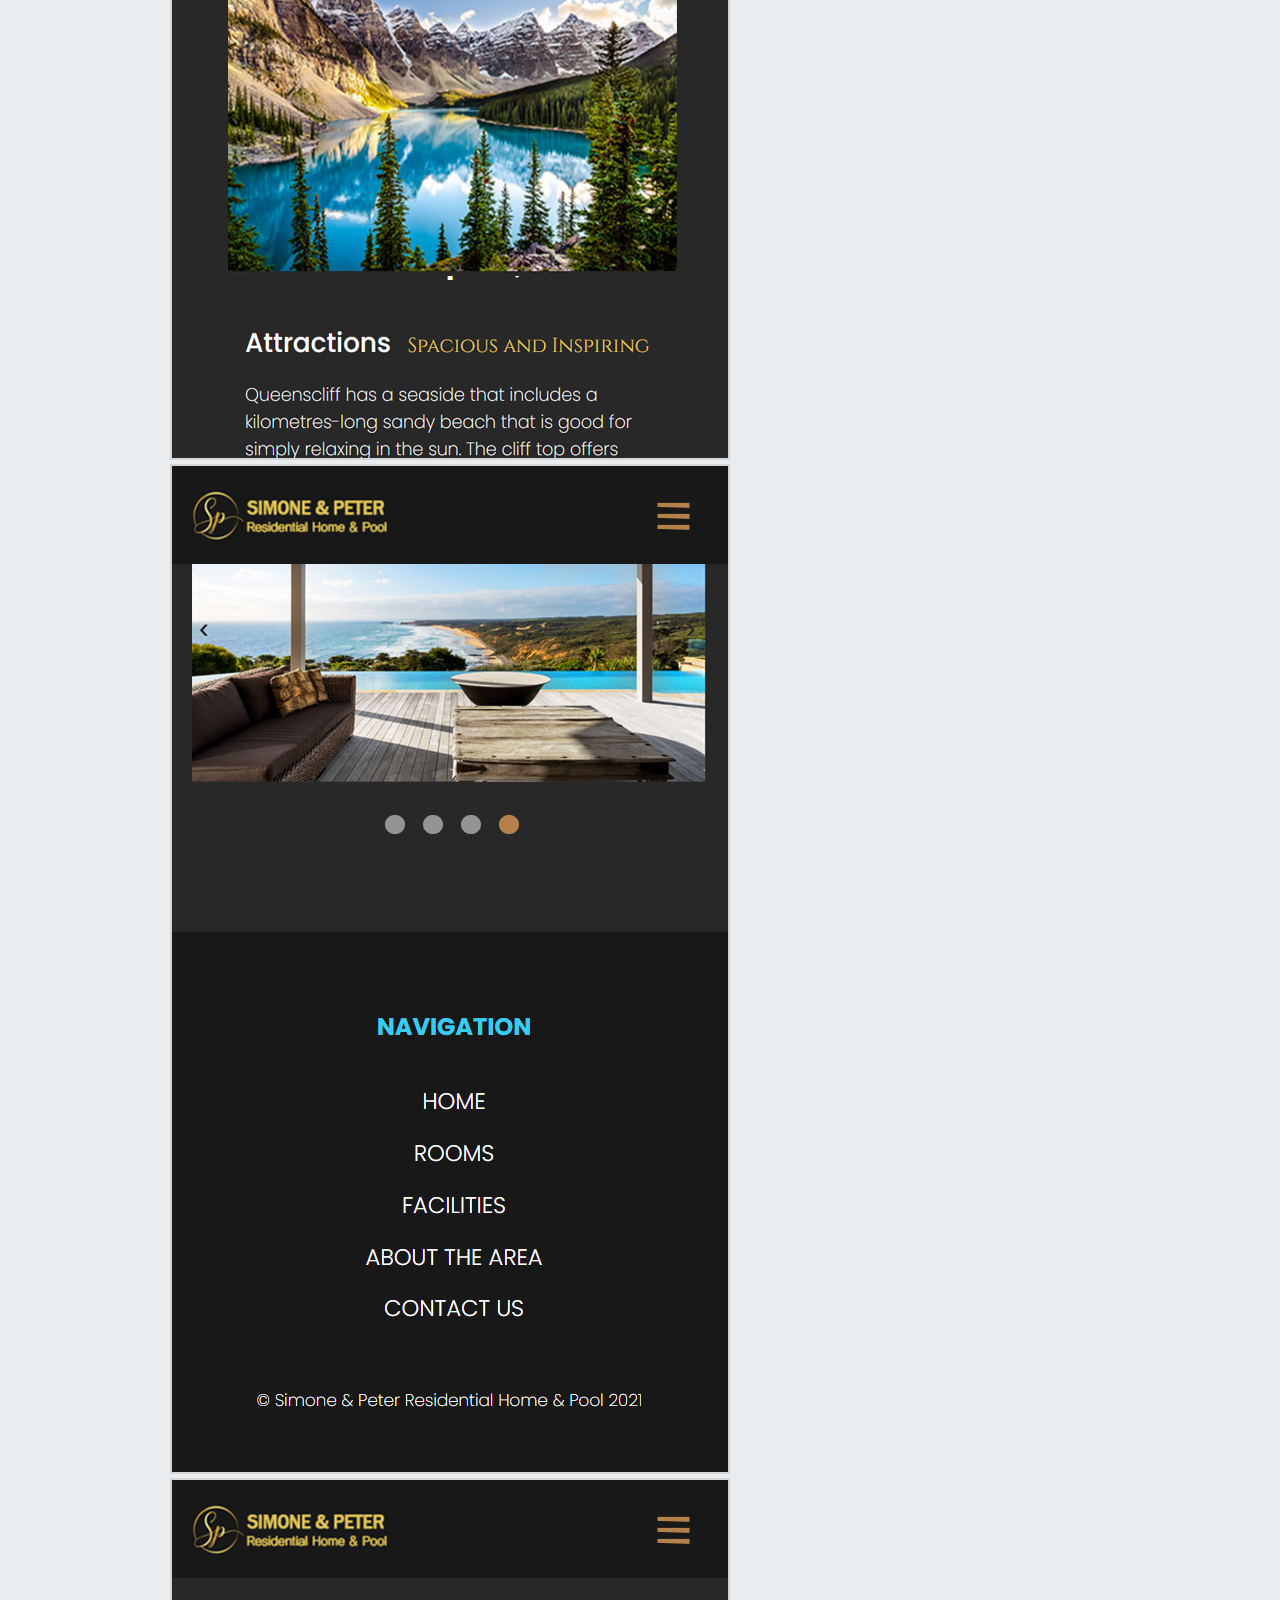
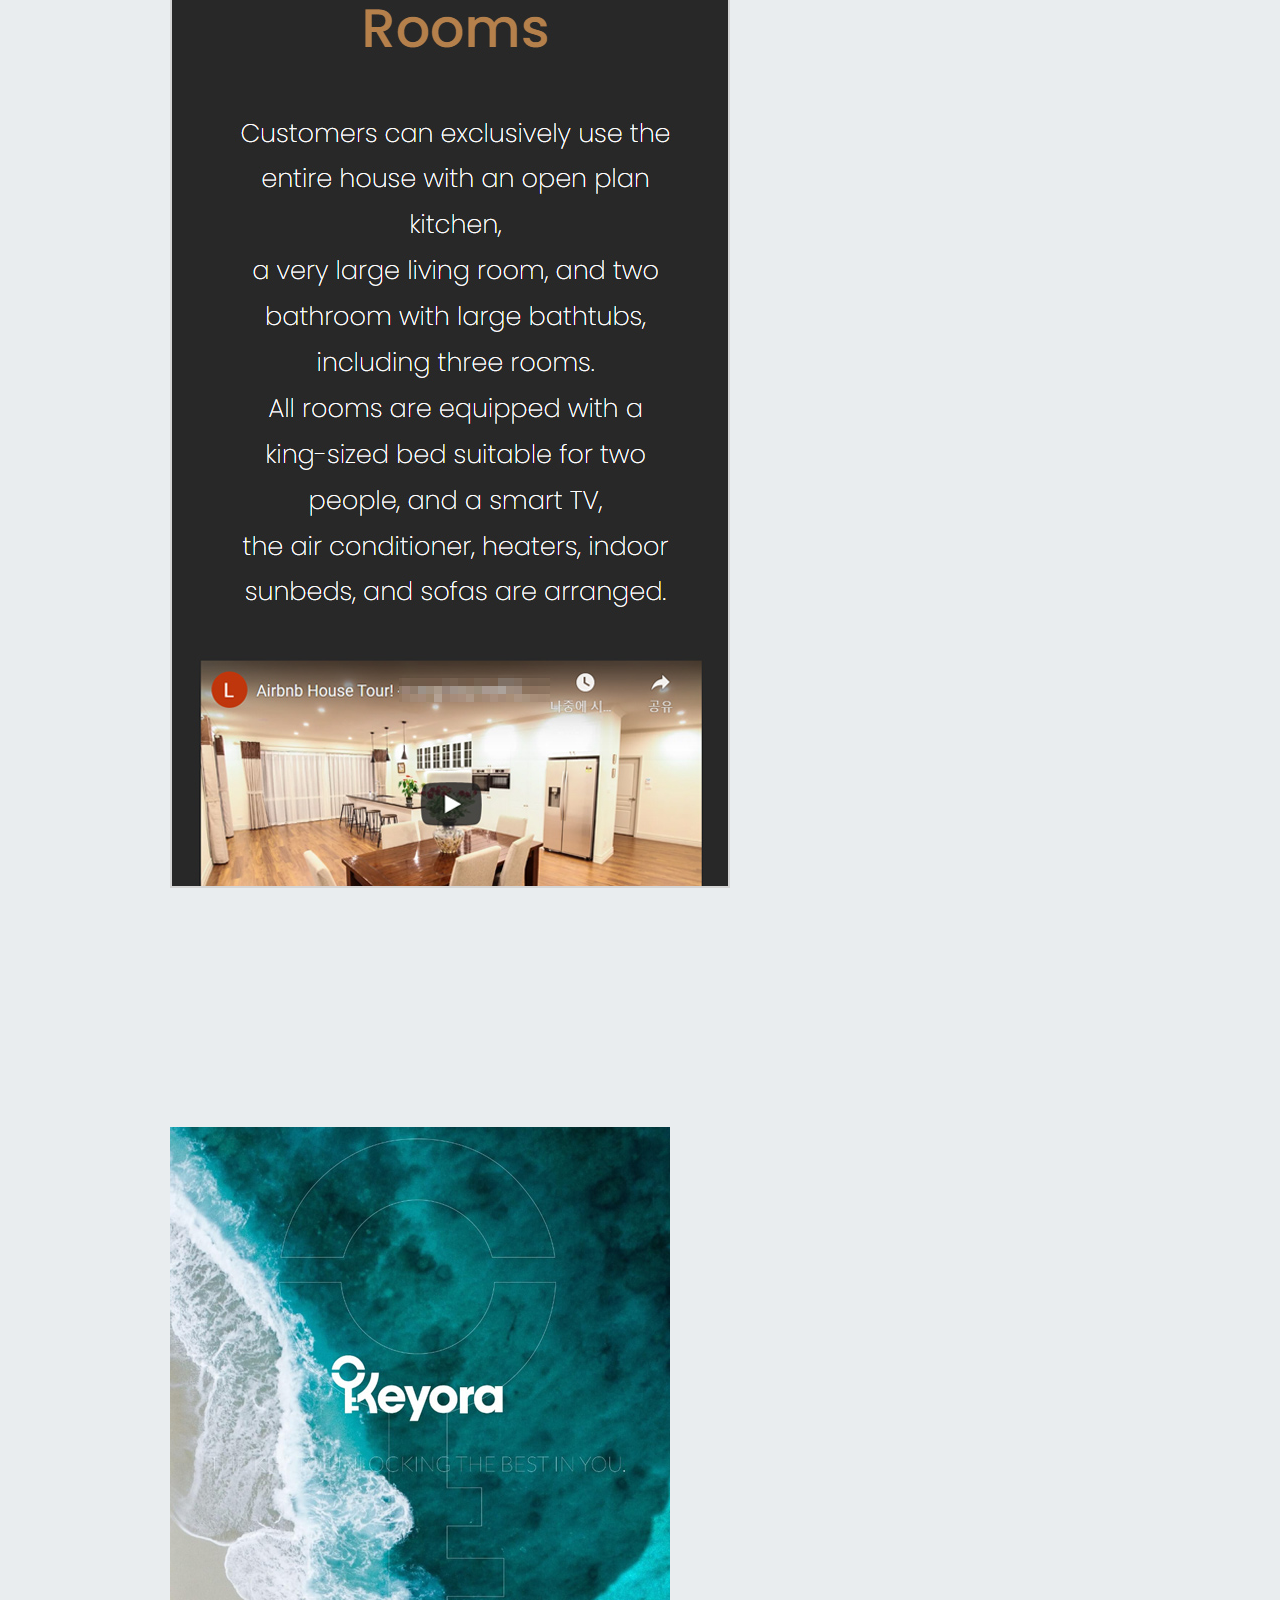
<file: web-development.html>
<!DOCTYPE html>
<html lang="en">

<head>
    <meta charset="UTF-8">
    <meta http-equiv="X-UA-Compatible" content="IE=edge">
    <meta name="viewport" content="width=device-width, initial-scale=1.0">
    <!-- Google Fonts -->
    <link rel="preconnect" href="https://fonts.googleapis.com">
    <link rel="preconnect" href="https://fonts.gstatic.com" crossorigin>
    <link
        href="https://fonts.googleapis.com/css2?family=M+PLUS+Rounded+1c:wght@400;700&family=Raleway:wght@300;500;700;900&display=swap"
        rel="stylesheet">
    <!-- Bootstrap 5 -->
    <link href="https://cdn.jsdelivr.net/npm/bootstrap@5.1.3/dist/css/bootstrap.min.css" rel="stylesheet"
        integrity="sha384-1BmE4kWBq78iYhFldvKuhfTAU6auU8tT94WrHftjDbrCEXSU1oBoqyl2QvZ6jIW3" crossorigin="anonymous">
    <!-- custom css-->
    <link rel="stylesheet" href="custom.css">
    <title>Design Creative &#124; Claire</title>
</head>

<body class="row">
    <!-- Top menu navigation -->
    <header class="col-2">
        <nav class="navbar flex-column bg-grey row sticky-top">
            <div class="content mx-5">
                <div class="navbar-dis row">
                    <!-- logo -->
                    <div class="row spin-letters">
                        <div class="horizontalFlip col-1">
                            <span class="letter-d">D</span>
                        </div>
                        <div class="letter-esign col-11">
                            esign Creative
                        </div>
                    </div>
                    <!-- nav list -->
                    <ul class="navbar-nav">
                        <li class="nav-item">
                            <a href="index.html" class="nav-link">HOME</a>
                        </li>
                        <li class="nav-item">
                            <a href="other-graphics.html" class="nav-link">CLASSIC GRAPHICS</a>
                        </li>
                        <li class="nav-item">
                            <a href="ux-ui.html" class="nav-link">UX &#47; UI</a>
                        </li>
                        <li class="nav-item active-link">
                            <a href="web-development.html" class="nav-link"> &#43; WEB DEVELOPMENT</a>
                        </li>
                        <li class="nav-item">
                            <a href="contact.html" class="nav-link">CONTACT</a>
                        </li>
                    </ul>
                </div>
            </div>
        </nav>
    </header>
    <!-- End Header -->

    <!-- Main -->
    <main class="col-10">
        <!-- content -->
        <section class="content row" role="contentinfo">
            <div class="col-12 py-3 whole-text" id="tab-one">
                <div class="card border-light mb-5">
                    <div class="card-body text-center">
                        <img src="img/uxui-main.jpg" alt="uxui-main" class="img-fluid uxui-main">
                    </div>
                </div>
                <div class="card border-light mb-5">
                    <div class="card-body p-10 row">
                        <div class="col-4">
                            <img src="img/web-thehaukai.jpg" alt="The Haukay Project" class="img-fluid">
                        </div>
                        <div class="col-8 ps-5">
                            <h3>The HAUKAY Web Deveolopment </h3>
                            <p class="card-text w-100 mb-5">The HAUKAI Restaurant offers traditional Māori and Modern Māori Fusion cuisine.<br />
                                It is built as a responsive site for all the latest display trends, from Android, iOS, tablet, regular to 1600px large monitors</p>
                            <p class="secondary fw700">Stack&#58; Vanilla JavaScript &amp; Bootstrap5 from scratch</p>
                        </div>
                        <div class="col-4">
                        </div>
                        <div class="col-8 ps-5">
                            <a href="https://berkagmpp.github.io/TheHaukai__bootstrap5/" 
                               target="_blank"
                               rel="noreferrer noopener" 
                               class="btn btn-dark mt-3">GO</a>
                        </div>
                        <div class="col-12 mt-5">
                            <div class="row">
                                <img src="img/thehaukai/mobile-1.jpg" alt="The Haukay - mobile main" class="img-fluid col-2">
                                <img src="img/thehaukai/mobile-2.jpg" alt="The Haukay - mobile main bottom" class="img-fluid col-2">
                                <img src="img/thehaukai/mobile-3.jpg" alt="The Haukay - mobile enquiry" class="img-fluid col-2">
                                <img src="img/thehaukai/mobile-4.jpg" alt="The Haukay - mobile menu" class="img-fluid col-2">
                                <img src="img/thehaukai/mobile-5.jpg" alt="The Haukay - mobile menu bottom" class="img-fluid col-2">
                                <img src="img/thehaukai/mobile-6.jpg" alt="The Haukay - mobile booking" class="img-fluid col-2">
                            </div>
                        </div>
                    </div>
                </div>
                <div class="card border-light mb-5">
                    <div class="card-body p-10 row">
                        <div class="col-4">
                            <img src="img/web-simoneandpeter.jpg" alt="Simone &amp; Peter Redidential &amp; Pool" class="img-fluid">
                        </div>
                        <div class="col-8 ps-5">
                            <h3>Simone &amp; Peter Redidential &amp; Pool &#124; Retreat to luxury </h3>
                            <p class="card-text w-100 mb-5">The HAUKAI Restaurant offers traditional Māori and Modern Māori
                                Fusion cuisine.</p>
                            <p class="secondary fw700">Stack&#58; Vanilla JavaScript & Bootstrap5 from scratch</p>
                        </div>
                        <div class="col-12 mt-5">
                            <div class="row">
                                <img src="img/simone/mobile-1.jpg" alt="Simone and Peter Residential Home and Pool - mobile main" class="img-fluid col-2">
                                <img src="img/simone/mobile-2.jpg" alt="Simone and Peter Residential Home and Pool - mobile footer" class="img-fluid col-2">
                                <img src="img/simone/mobile-3.jpg" alt="Simone and Peter Residential Home and Pool - mobile Facility page" class="img-fluid col-2">
                                <img src="img/simone/mobile-4.jpg" alt="Simone and Peter Residential Home and Pool - mobile About the area page" class="img-fluid col-2">
                                <img src="img/simone/mobile-5.jpg" alt="Simone and Peter Residential Home and Pool - mobile footer navigation" class="img-fluid col-2">
                                <img src="img/simone/mobile-6.jpg" alt="Simone and Peter Residential Home and Pool - mobile Rooms page" class="img-fluid col-2">
                            </div>
                        </div>
                    </div>
                </div>
                <div class="card border-light mb-5">
                    <div class="card-body p-10 row">
                        <div class="col-4">
                            <img src="img/uxui-keyora.jpg" alt="Keyora Project" class="img-fluid">
                        </div>
                        <div class="col-8 ps-5">
                            <h3>Keyora Project </h3>
                            <p class="card-text w-100">Keyora is a New Zealand-owned and operated dietary supplements
                                business. <br />
                                I led the design of the whole launching process from establishing the brand identity to
                                web development in March 2019.</p>
                            <p class="secondary fw700">Stack&#58; Vanilla JavaScript & Bootstrap5 from scratch</p>    
                        </div>
                        <div class="col-4">
                        </div>
                        <div class="col-8 ps-5">
                            <a href="https://en.keyora.co.nz" 
                               target="_blank" 
                               rel="noreferrer noopener" 
                               class="btn btn-dark mt-3">GO</a>
                        </div>
                        <div class="col-12 mt-5">
                            <div class="row">
                                <img src="img/keyora/mobile-1.jpg" alt="Keyora - mobile navigation" class="img-fluid col-2">
                                <img src="img/keyora/mobile-2.jpg" alt="Keyora - mobile Contact us page" class="img-fluid col-2">
                                <img src="img/keyora/mobile-3.jpg" alt="Keyora - mobile Product main page" class="img-fluid col-2">
                                <img src="img/keyora/mobile-4.jpg" alt="Keyora - mobile Women product page" class="img-fluid col-2">
                                <img src="img/keyora/mobile-5.jpg" alt="Keyora - mobile Immune product page" class="img-fluid col-2">
                                <img src="img/keyora/mobile-6.jpg" alt="Keyora - mobile footer" class="img-fluid col-2">
                            </div>
                        </div>
                    </div>
                </div>
                <div class="card border-light mb-5">
                    <div class="card-body p-10 row">
                        <div class="col-4">
                            <img src="img/unium.jpg" alt="Unium Project" class="img-fluid">
                        </div>
                        <div class="col-8 ps-5">
                            <h3>Unium Project </h3>
                            <p class="card-text w-100">Keyora is a New Zealand-owned and operated natural soaps. <br />
                                I led the design of the whole launching process from establishing the brand identity to
                                web development between 2021 and 2022.</p>
                            <p class="secondary fw700">Stack&#58; WordPress</p>    
                        </div>
                        <div class="col-4">
                        </div>
                        <div class="col-8 ps-5">
                            <a href="https://theunium.com" 
                               target="_blank" 
                               rel="noreferrer noopener" 
                               class="btn btn-dark mt-3">GO</a>
                        </div>
                        <div class="col-12 mt-5">
                            <div class="row">
                                <img src="img/unium/mobile-1.jpg" alt="Keyora - mobile main" class="img-fluid col-2">
                                <img src="img/unium/mobile-2.jpg" alt="Keyora - mobile Product page" class="img-fluid col-2">
                                <img src="img/unium/mobile-3.jpg" alt="Keyora - mobile navigation" class="img-fluid col-2">
                                <img src="img/unium/mobile-4.jpg" alt="Keyora - mobile Blog content page" class="img-fluid col-2">
                                <img src="img/unium/mobile-5.jpg" alt="Keyora - mobile Contact page" class="img-fluid col-2">
                                <img src="img/unium/mobile-6.jpg" alt="Keyora - mobile FAQ page" class="img-fluid col-2">
                            </div>
                        </div>
                    </div>
                </div>
            </div>
        </section>
        <!-- End content -->
        <!-- custom javascript -->
        <script src="custom.js"></script>
</body>

</html>
</file>
<file: custom.css>
/*=======================================*/

/*			 Table of contents           */

/*=======================================*/

/*
1. Typography
2. Common content setting 
3. Header
4. Footer
5. Index page
6. Adjustment other pages
7. Media query



/**--- 1. Typography ---**/


body {
    font-size: 1.2rem;
    font-family: 'Raleway', sans-serif;
    background: #e9edef;
    overflow-x: hidden;
}

h1 {
    font-size: 1.6rem;
}

h3 {
    font-size: 1.4rem;
    font-weight: 700;
}

h4 {
    font-size: 1.2rem;
    font-weight: 700;
}

p {
    font-size: 1rem;
}

.card-text {
    font-size: 1.2rem;
    margin-top: 1rem;
}

.secondary {
    font-size: 1rem;
    color: #686868;
    margin-top: -0.5rem;
    margin-bottom: 1rem;
}

.fw300 {
    font-weight: 300;
}

.fw500 {
    font-weight: 500;
}

.fw700 {
    font-weight: 700;
}

.fw900 {
    font-weight: 900;
}


/**--- 2. Common content setting ---**/

.content {
    max-width: 95%;
    margin: auto;
    padding: 0 20px;
}

.p-10 {
    padding: 10%;
}

.ps-10 {
    padding-left: 10%;
}

.card-body {
    align-items: center;
}



/**--- 3. Header ---**/

nav {
    background: unset;
}

.navbar {
    background: #e9edef;
    opacity: 80%;
    padding: 5px;
    height: 100vh;
    max-width: 400px;
}

.spin-letters {
    font-size: 2rem;
    text-indent: 8px;
    margin: 0;
    margin-bottom: 3rem; 
    padding: 0;
}

.letter-esign {
    color: #ba00a0;
    font-weight: 500;
    display: block;
    padding: 0;
}

.letter-d {
    color: #029de4;
    font-weight: 700;
    padding: 0;
}

.horizontalFlip {
    padding: 0;
}

.horizontalFlip span {
    display: block;
    padding: -12px;
    animation: horizontal 10s linear infinite;
	-ms-animation: horizontal 20s linear infinite   ;
	-webkit-animation: horizontal 20s linear infinite;
    animation-iteration-count: infinite;
    animation-direction: normal;
    animation-duration: 10s;
	overflow: hidden;
	position: absolute;
}

/* .horizontalFlip span:nth-child(2){
	animation-delay: 2.5s;
	-ms-animation-delay: 2.5s;
	-webkit-animation-delay: 2.5s;
} */

/*Horizontal Flip Animation*/
@keyframes horizontal{
    0% { transform: rotateX(0deg);}
    10% {transform: rotateX(360deg);}
	20% { transform: rotateX(0deg);}
    25% {transform: rotateX(360deg);}
    27.5% { transform: rotateX(0deg);}
    29.2% {transform: rotateX(360deg);}
    30% {transform: rotateX(0deg);}
    30.4% {transform: rotateX(360deg);}
    30.6% {transform: rotateX(0deg);}
    30.7% {transform: rotateX(360deg);}
    30.8% {transform: rotateX(0deg);}
    30.9% {transform: rotateX(360deg);}
    31% {transform: rotateX(0deg);}
    31.1% {transform: rotateX(360deg);}
    31.2% {transform: rotateX(0deg);}
    31.3% {transform: rotateX(360deg);}
    31.4% {transform: rotateX(0deg);}
    31.6% {transform: rotateX(360deg);}
    32% {transform: rotateX(0deg);}
    32.8% {transform: rotateX(360deg);}
    34.5% {transform: rotateX(0deg);}
    37% {transform: rotateX(360deg);}
    42% {transform: rotateX(0deg);}
    52% {transform: rotateX(360deg);}
    65% {transform: rotateX(0deg);}
}

@keyframes letter-d {
    0%, 80% {
        transform: rotateX(360deg);
    }
}


.navbar-dis li {
    margin: 15px 10px;
    white-space: nowrap;
}

.nav-item a {
    font-size: 1.1rem;
    font-weight: 400;
    color: #515963;
    
}

.nav-item a:hover, a:active {
    font-weight: 700;
    color: rgb(31, 166, 215);
}

.active-link a {
    font-weight: 700;
    color: #e300a7;
}

.nav-link {
    color: white;
}

.sub li a {
    font-size: 1rem;
    font-weight: 300;
    color: white;
    padding: 0;
}



/**--- 4. Main ---**/

.main-span {
    color: #e300a7;
}

.circle {
    margin: 0 auto;
    border-radius: 50%;
}

#shape-1, #shape-2 {
    min-width: 20vw;
    height: 20vw;
    mix-blend-mode: multiply;
}

#shape-1 {
    background-color: rgb(195, 222, 251);
    left: 48vw;
    top: 40vh;
    filter: blur(30px);
}

#shape-2 {
    border: 5px solid rgb(226, 158, 210);
    left: 25vw;
    top: 25vh;
    filter: blur(12px);
}

#shape-3 {
    border: 1px solid rgb(254, 159, 49);
    min-width: 10vw;
    height: 10vw;
    mix-blend-mode: multiply;
    left: 32vw;
    top: 10vh;
    filter: blur(3px);
}

#shape-4 {
    border: 1px solid rgb(49, 117, 254);
    min-width: 30vw;
    height: 30vw;
    mix-blend-mode: multiply;
    left: 35vw;
    top: 13vh;
    filter: blur(3px);
}


#featured-img {
    z-index: 10;
    margin-top: -50px;
    opacity: 100%;
}

.scale-up-center {
    animation: scale-up-center 7s cubic-bezier(0.39, 0.575, 0.565, 1) infinite both;
}

@keyframes scale-up-center {
    0% {
        transform: translate(0px, 0px) scale(1);
    }
    33% {
        transform: translate(30px, -50px) scale(1.1);
    }
    60% {
        transform: translate(-20px, 20px) scale(0.9);
    }
    100% {
        transform: translate(0px, 0px) scale(1);
    }
}

.animation-delay-2000 {
    animation-delay: 2s;
}

.animation-delay-4000 {
    animation-delay: 4s;
}



/**--- 5. UX UI page ---**/
.uxui-main {
    max-width: 100%;
    height: auto;
}


/**--- 6. Media query ---**/

/* @media screen and (max-width: 1250px) {
    f.nav-item a {
        font-size: 0.9rem;
    }
} */


html {
    box-sizing: border-box;
    height: 100%;
}

*,
*::before,
*::after {
    box-sizing: inherit;
    margin: 0;
    padding: 0;
}

.g-container {
    display: flex;
    justify-content: center;
}

.thumbnails {
    display: flex;
    flex-direction: column;
    line-height: 0;
    list-style: none;
}

.thumbnails li {
    flex: auto;
}


.thumbnails a {
    display: block;
}

.thumbnails img {
    width: 27vmin;
    height: 18vmin;
    object-fit: cover;
    object-position: top;
}

.slides {
    overflow: hidden;
    width: 75vmin;
    height: 100vmin;
    list-style: none;
    margin-right: 10vmin;
}

.slides li {
    width: 67.5vmin;
    height: 90vmin;
    position: absolute;
    z-index: 1;
}

.slides li:target {
    z-index: 3;
    animation: slide 1s 1;
}

.slides li:not(:target) {
    animation: hidden 1s 1;
}

.slides img {
    height: 98vmin;
    object-fit: cover;
    object-position: top;
}

@keyframes slide {
    0% {
        transform: translateX(100%);
        opacity: 30%;
    }

    50% {
        opacity: 100%;
    }

    100% {
        transform: translateX(0%);
    }
}

@keyframes hidden {
    0% {
        z-index: 2;
    }

    100% {
        z-index: 2;
    }
}
</file>
